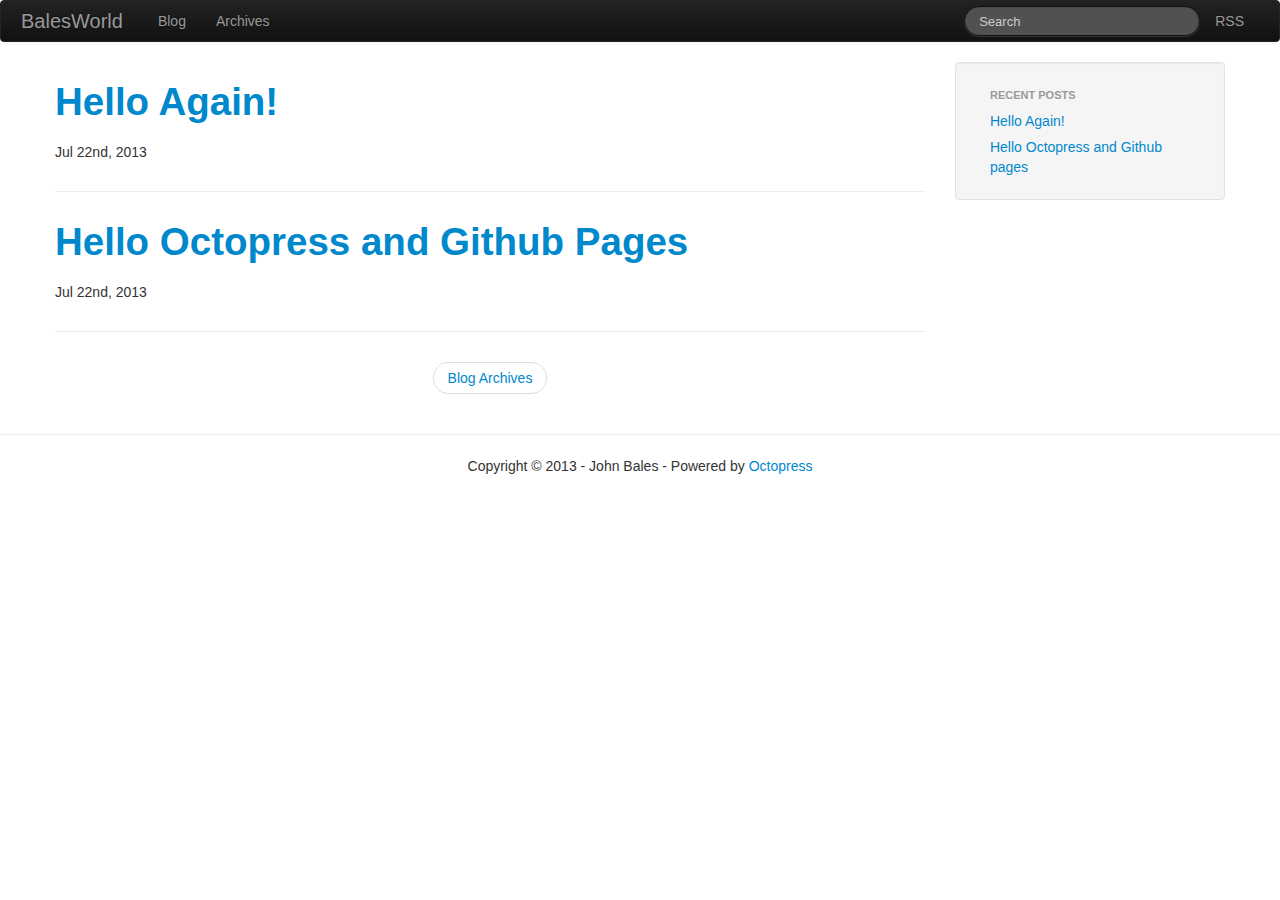
<file: index.html>
<!DOCTYPE html>
<!--[if IEMobile 7 ]><html class="no-js iem7"><![endif]-->
<!--[if lt IE 9]><html class="no-js lte-ie8"><![endif]-->
<!--[if (gt IE 8)|(gt IEMobile 7)|!(IEMobile)|!(IE)]><!--><html class="no-js" lang="en"><!--<![endif]-->
<head>
  <meta charset="utf-8">
  <title>BalesWorld</title>
  <meta name="author" content="John Bales">

  
  <meta name="description" content="a blog for Bales!">
  

  <!-- http://t.co/dKP3o1e -->
  <meta name="HandheldFriendly" content="True">
  <meta name="MobileOptimized" content="320">
  <meta name="viewport" content="width=device-width, initial-scale=1">

  
  <link rel="canonical" href="http://jbales.github.io">
  <link href="/favicon.png" rel="icon">
  <link href="/stylesheets/bootstrap/bootstrap.css" media="screen, projection" rel="stylesheet" type="text/css">
  <link href="/stylesheets/bootstrap/responsive.css" media="screen, projection" rel="stylesheet" type="text/css">
  <link href="/stylesheets/syntax/syntax.css" media="screen, projection" rel="stylesheet" type="text/css">
  <style type="text/css">
    body {
      padding-bottom: 40px;
    }
    h1 {
      margin-bottom: 15px;
    }
    img {
      max-width: 100%;
    }
    .sharing, .meta, .pager {
      margin: 20px 0px 20px 0px;
    }
    .page-footer p {
      text-align: center;
    }
  </style>
  <script src="/javascripts/libs/jquery.js"></script>
  <script src="/javascripts/libs/modernizr-2.0.js"></script>
  <script src="/javascripts/libs/bootstrap.js"></script>
  <script src="/javascripts/octopress.js" type="text/javascript"></script>
  <link href="/atom.xml" rel="alternate" title="BalesWorld" type="application/atom+xml">
  
  

</head>

<body   >
  <nav role="navigation"><div class="navbar navbar-inverse">
  <div class="navbar-inner">
    <div class="container">
      <a class="btn btn-navbar" data-toggle="collapse" data-target=".nav-collapse">
        <span class="icon-bar"></span>
        <span class="icon-bar"></span>
        <span class="icon-bar"></span>
      </a>

      <a class="brand" href="/">BalesWorld</a>

      <div class="nav-collapse">
        <ul class="nav">
  <li><a href="/">Blog</a></li>
  <li><a href="/blog/archives">Archives</a></li>
</ul>


        <ul class="nav pull-right" data-subscription="rss">
          <li><a href="/atom.xml" rel="subscribe-rss" title="subscribe via RSS">RSS</a></li>
          
        </ul>

        
          <form class="pull-right navbar-search" action="http://google.com/search" method="get">
            <fieldset role="search">
              <input type="hidden" name="q" value="site:jbales.github.io" />
              <input class="search-query" type="text" name="q" results="0" placeholder="Search"/>
            </fieldset>
          </form>
        
      </div>
    </div>
  </div>
</div>
</nav>
  <div class="container">
    <div class="row-fluid">
      <div class="span9">
  
  
  
    <article>
      
  <header class="page-header">
    
      <h1 class="entry-title"><a href="/blog/2013/07/22/hello-again/">Hello Again!</a></h1>
    
    
      <p class="meta">
        








  


<time datetime="2013-07-22T14:15:00-04:00" pubdate data-updated="true">Jul 22<span>nd</span>, 2013</time>
        
      </p>
    
  </header>


  <div class="entry-content">
</div>
  
  


    </article>
  
  
    <article>
      
  <header class="page-header">
    
      <h1 class="entry-title"><a href="/blog/2013/07/22/hello-octopress-and-github-pages/">Hello Octopress and Github Pages</a></h1>
    
    
      <p class="meta">
        








  


<time datetime="2013-07-22T12:36:00-04:00" pubdate data-updated="true">Jul 22<span>nd</span>, 2013</time>
        
      </p>
    
  </header>


  <div class="entry-content">
</div>
  
  


    </article>
  
  <ul class="pager">
    
    <li><a href="/blog/archives">Blog Archives</a></li>
    
  </ul>
</div>
<aside class="sidebar-nav span3">
  
    <section class="well">
  <ul id="recent_posts" class="nav nav-list">
    <li class="nav-header">Recent Posts</li>
    
      <li class="post">
        <a href="/blog/2013/07/22/hello-again/">Hello Again!</a>
      </li>
    
      <li class="post">
        <a href="/blog/2013/07/22/hello-octopress-and-github-pages/">Hello Octopress and Github pages</a>
      </li>
    
  </ul>
</section>





  
</aside>

    </div>
  </div>
  <footer role="contentinfo" class="page-footer"><hr>
<p>
  Copyright &copy; 2013 - John Bales -
  <span class="credit">Powered by <a href="http://octopress.org">Octopress</a></span>
</p>

</footer>
  







  <script type="text/javascript">
    (function(){
      var twitterWidgets = document.createElement('script');
      twitterWidgets.type = 'text/javascript';
      twitterWidgets.async = true;
      twitterWidgets.src = 'http://platform.twitter.com/widgets.js';
      document.getElementsByTagName('head')[0].appendChild(twitterWidgets);
    })();
  </script>





</body>
</html>
</file>
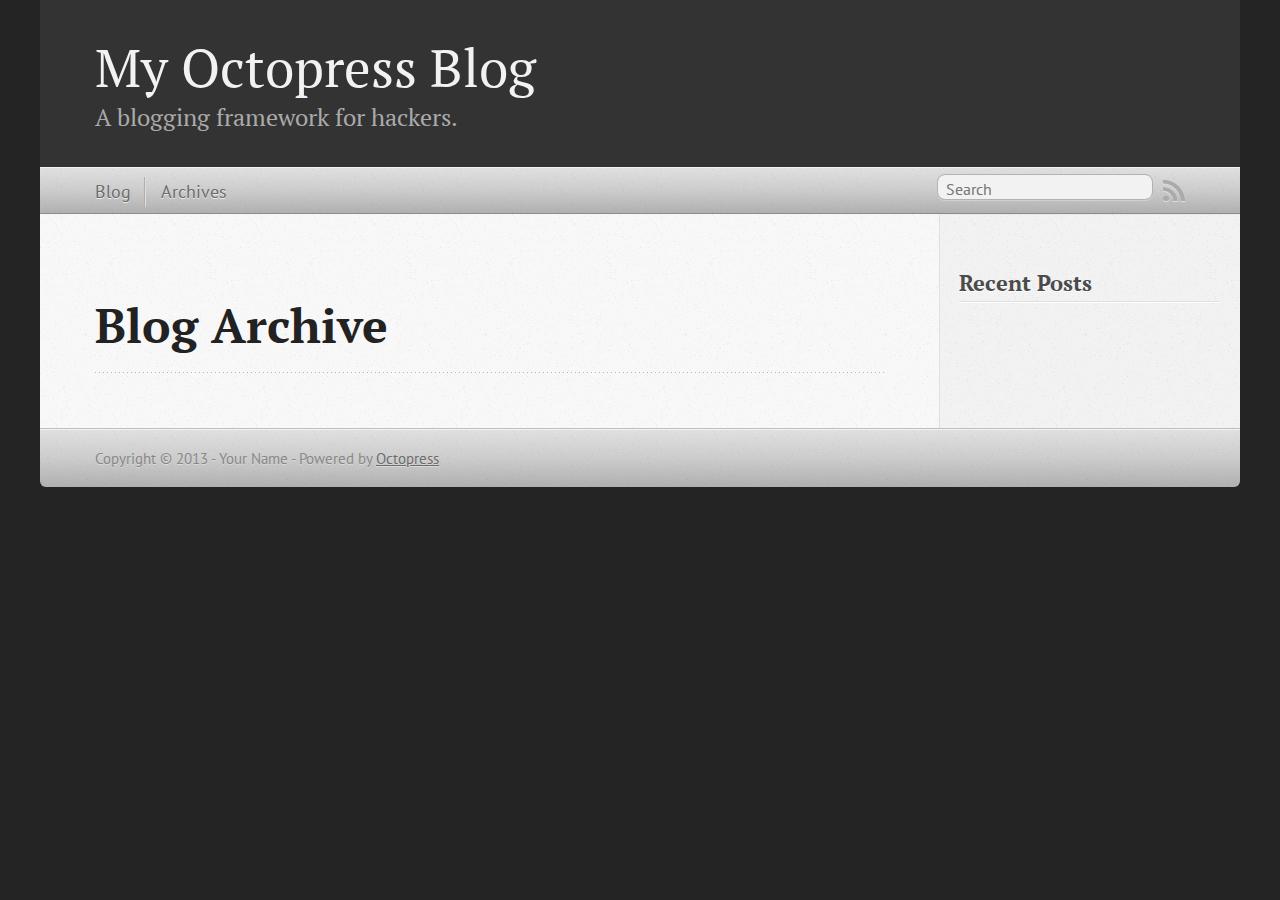
<file: blog/archives/index.html>
<!DOCTYPE html>
<!--[if IEMobile 7 ]><html class="no-js iem7"><![endif]-->
<!--[if lt IE 9]><html class="no-js lte-ie8"><![endif]-->
<!--[if (gt IE 8)|(gt IEMobile 7)|!(IEMobile)|!(IE)]><!--><html class="no-js" lang="en"><!--<![endif]-->
<head>
  <meta charset="utf-8">
  <title>Blog Archive - My Octopress Blog</title>
  <meta name="author" content="Your Name">

  
  <meta name="description" content=" Blog Archive Recent Posts ">
  

  <!-- http://t.co/dKP3o1e -->
  <meta name="HandheldFriendly" content="True">
  <meta name="MobileOptimized" content="320">
  <meta name="viewport" content="width=device-width, initial-scale=1">

  
  <link rel="canonical" href="http://jbales.github.io/blog/archives">
  <link href="/favicon.png" rel="icon">
  <link href="/stylesheets/screen.css" media="screen, projection" rel="stylesheet" type="text/css">
  <link href="/atom.xml" rel="alternate" title="My Octopress Blog" type="application/atom+xml">
  <script src="/javascripts/modernizr-2.0.js"></script>
  <script src="//ajax.googleapis.com/ajax/libs/jquery/1.9.1/jquery.min.js"></script>
  <script>!window.jQuery && document.write(unescape('%3Cscript src="./javascripts/lib/jquery.min.js"%3E%3C/script%3E'))</script>
  <script src="/javascripts/octopress.js" type="text/javascript"></script>
  <!--Fonts from Google"s Web font directory at http://google.com/webfonts -->
<link href="http://fonts.googleapis.com/css?family=PT+Serif:regular,italic,bold,bolditalic" rel="stylesheet" type="text/css">
<link href="http://fonts.googleapis.com/css?family=PT+Sans:regular,italic,bold,bolditalic" rel="stylesheet" type="text/css">

  

</head>

<body   >
  <header role="banner"><hgroup>
  <h1><a href="/">My Octopress Blog</a></h1>
  
    <h2>A blogging framework for hackers.</h2>
  
</hgroup>

</header>
  <nav role="navigation"><ul class="subscription" data-subscription="rss">
  <li><a href="/atom.xml" rel="subscribe-rss" title="subscribe via RSS">RSS</a></li>
  
</ul>
  
<form action="http://google.com/search" method="get">
  <fieldset role="search">
    <input type="hidden" name="q" value="site:jbales.github.io" />
    <input class="search" type="text" name="q" results="0" placeholder="Search"/>
  </fieldset>
</form>
  
<ul class="main-navigation">
  <li><a href="/">Blog</a></li>
  <li><a href="/blog/archives">Archives</a></li>
</ul>

</nav>
  <div id="main">
    <div id="content">
      <div>
<article role="article">
  
  <header>
    <h1 class="entry-title">Blog Archive</h1>
    
  </header>
  
  <div id="blog-archives">

</div>

  
</article>

</div>

<aside class="sidebar">
  
    <section>
  <h1>Recent Posts</h1>
  <ul id="recent_posts">
    
  </ul>
</section>





  
</aside>


    </div>
  </div>
  <footer role="contentinfo"><p>
  Copyright &copy; 2013 - Your Name -
  <span class="credit">Powered by <a href="http://octopress.org">Octopress</a></span>
</p>

</footer>
  







  <script type="text/javascript">
    (function(){
      var twitterWidgets = document.createElement('script');
      twitterWidgets.type = 'text/javascript';
      twitterWidgets.async = true;
      twitterWidgets.src = '//platform.twitter.com/widgets.js';
      document.getElementsByTagName('head')[0].appendChild(twitterWidgets);
    })();
  </script>





</body>
</html>
</file>
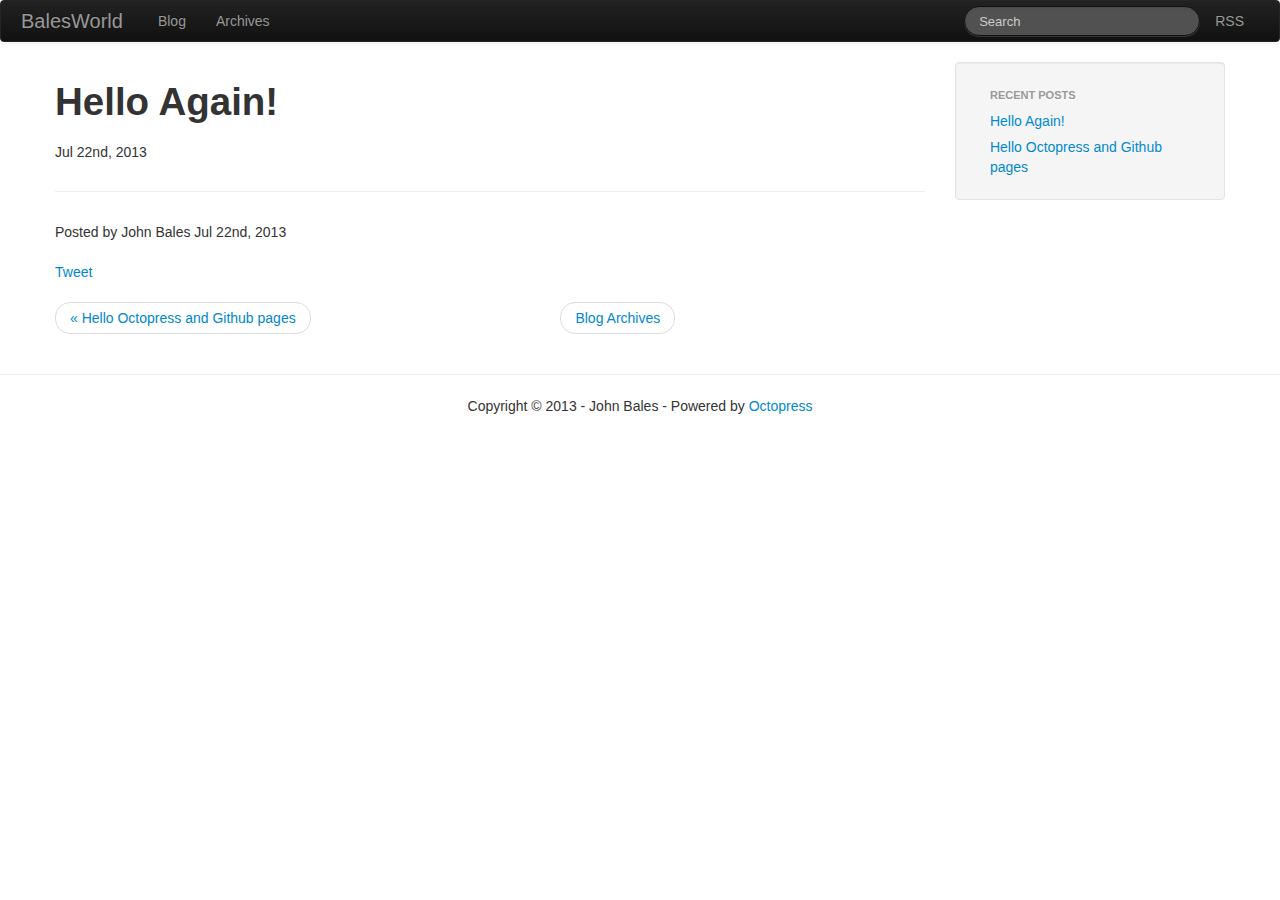
<file: blog/2013/07/22/hello-again/index.html>
<!DOCTYPE html>
<!--[if IEMobile 7 ]><html class="no-js iem7"><![endif]-->
<!--[if lt IE 9]><html class="no-js lte-ie8"><![endif]-->
<!--[if (gt IE 8)|(gt IEMobile 7)|!(IEMobile)|!(IE)]><!--><html class="no-js" lang="en"><!--<![endif]-->
<head>
  <meta charset="utf-8">
  <title>Hello Again! - BalesWorld</title>
  <meta name="author" content="John Bales">

  
  <meta name="description" content="a blog for Bales!">
  

  <!-- http://t.co/dKP3o1e -->
  <meta name="HandheldFriendly" content="True">
  <meta name="MobileOptimized" content="320">
  <meta name="viewport" content="width=device-width, initial-scale=1">

  
  <link rel="canonical" href="http://jbales.github.io/blog/2013/07/22/hello-again">
  <link href="/favicon.png" rel="icon">
  <link href="/stylesheets/bootstrap/bootstrap.css" media="screen, projection" rel="stylesheet" type="text/css">
  <link href="/stylesheets/bootstrap/responsive.css" media="screen, projection" rel="stylesheet" type="text/css">
  <link href="/stylesheets/syntax/syntax.css" media="screen, projection" rel="stylesheet" type="text/css">
  <style type="text/css">
    body {
      padding-bottom: 40px;
    }
    h1 {
      margin-bottom: 15px;
    }
    img {
      max-width: 100%;
    }
    .sharing, .meta, .pager {
      margin: 20px 0px 20px 0px;
    }
    .page-footer p {
      text-align: center;
    }
  </style>
  <script src="/javascripts/libs/jquery.js"></script>
  <script src="/javascripts/libs/modernizr-2.0.js"></script>
  <script src="/javascripts/libs/bootstrap.js"></script>
  <script src="/javascripts/octopress.js" type="text/javascript"></script>
  <link href="/atom.xml" rel="alternate" title="BalesWorld" type="application/atom+xml">
  
  

</head>

<body   >
  <nav role="navigation"><div class="navbar navbar-inverse">
  <div class="navbar-inner">
    <div class="container">
      <a class="btn btn-navbar" data-toggle="collapse" data-target=".nav-collapse">
        <span class="icon-bar"></span>
        <span class="icon-bar"></span>
        <span class="icon-bar"></span>
      </a>

      <a class="brand" href="/">BalesWorld</a>

      <div class="nav-collapse">
        <ul class="nav">
  <li><a href="/">Blog</a></li>
  <li><a href="/blog/archives">Archives</a></li>
</ul>


        <ul class="nav pull-right" data-subscription="rss">
          <li><a href="/atom.xml" rel="subscribe-rss" title="subscribe via RSS">RSS</a></li>
          
        </ul>

        
          <form class="pull-right navbar-search" action="http://google.com/search" method="get">
            <fieldset role="search">
              <input type="hidden" name="q" value="site:jbales.github.io" />
              <input class="search-query" type="text" name="q" results="0" placeholder="Search"/>
            </fieldset>
          </form>
        
      </div>
    </div>
  </div>
</div>
</nav>
  <div class="container">
    <div class="row-fluid">
      
<article class="hentry span9" role="article">

  
  <header class="page-header">
    
      <h1 class="entry-title">Hello Again!</h1>
    
    
      <p class="meta">
        








  


<time datetime="2013-07-22T14:15:00-04:00" pubdate data-updated="true">Jul 22<span>nd</span>, 2013</time>
        
      </p>
    
  </header>


<div class="entry-content">
</div>


  <footer>
    <p class="meta">
      
  

<span class="byline author vcard">Posted by <span class="fn">John Bales</span></span>

      








  


<time datetime="2013-07-22T14:15:00-04:00" pubdate data-updated="true">Jul 22<span>nd</span>, 2013</time>
      


    </p>
    
      <div class="sharing">
  
  <a href="http://twitter.com/share" class="twitter-share-button" data-url="http://jbales.github.io/blog/2013/07/22/hello-again/" data-via="" data-counturl="http://jbales.github.io/blog/2013/07/22/hello-again/" >Tweet</a>
  
  
  
</div>

    
    
    <ul class="pager">
      
      <li class="previous"><a class="basic-alignment left"
        href="/blog/2013/07/22/hello-octopress-and-github-pages/" title="Previous Post:
        Hello Octopress and Github pages">&laquo; Hello Octopress and Github pages</a></li>
      
      <li><a href="/blog/archives">Blog Archives</a></li>
      
    </ul>
  </footer>
</article>

<aside class="sidebar-nav span3">
  
    <section class="well">
  <ul id="recent_posts" class="nav nav-list">
    <li class="nav-header">Recent Posts</li>
    
      <li class="post">
        <a href="/blog/2013/07/22/hello-again/">Hello Again!</a>
      </li>
    
      <li class="post">
        <a href="/blog/2013/07/22/hello-octopress-and-github-pages/">Hello Octopress and Github pages</a>
      </li>
    
  </ul>
</section>





  
</aside>


    </div>
  </div>
  <footer role="contentinfo" class="page-footer"><hr>
<p>
  Copyright &copy; 2013 - John Bales -
  <span class="credit">Powered by <a href="http://octopress.org">Octopress</a></span>
</p>

</footer>
  







  <script type="text/javascript">
    (function(){
      var twitterWidgets = document.createElement('script');
      twitterWidgets.type = 'text/javascript';
      twitterWidgets.async = true;
      twitterWidgets.src = 'http://platform.twitter.com/widgets.js';
      document.getElementsByTagName('head')[0].appendChild(twitterWidgets);
    })();
  </script>





</body>
</html>
</file>
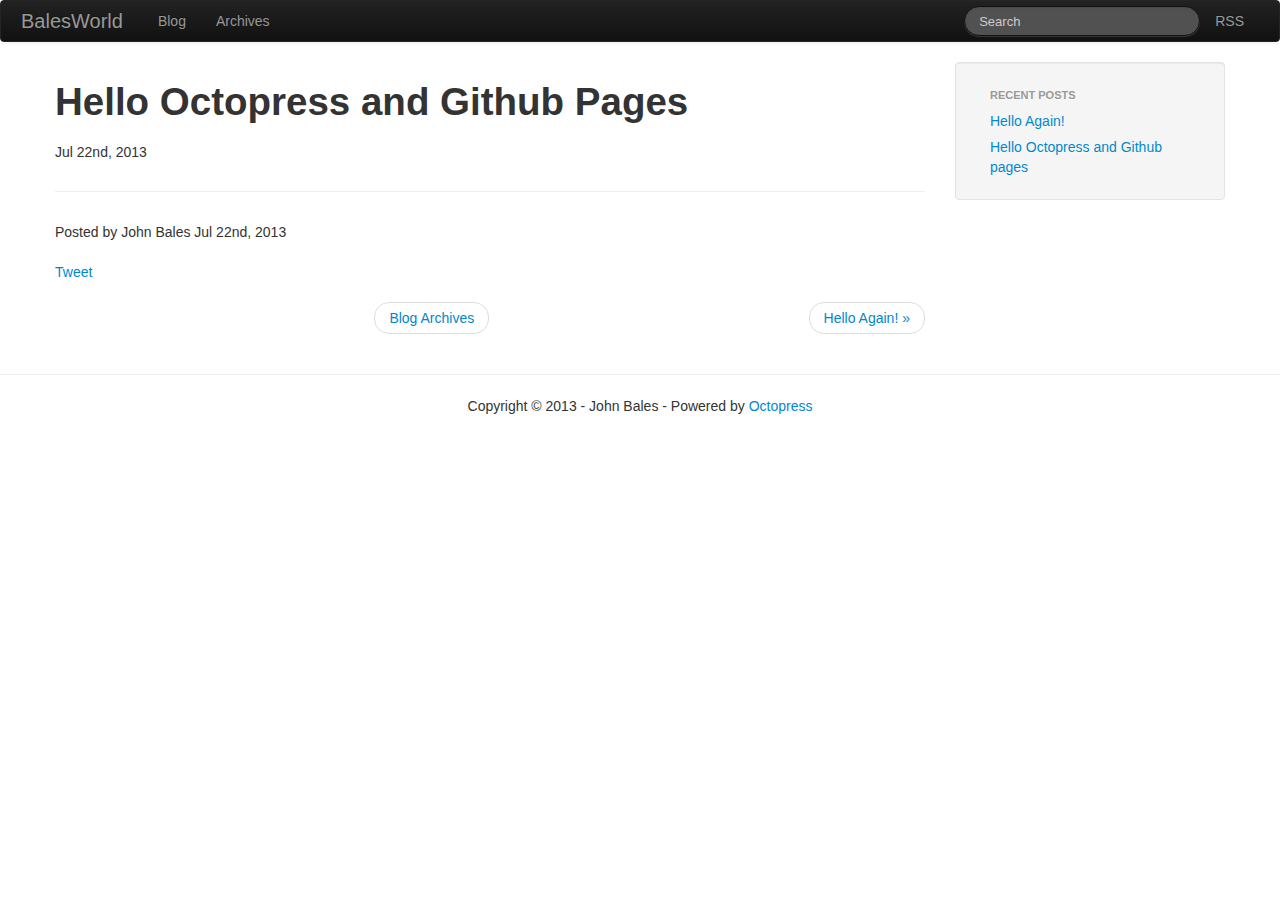
<file: blog/2013/07/22/hello-octopress-and-github-pages/index.html>
<!DOCTYPE html>
<!--[if IEMobile 7 ]><html class="no-js iem7"><![endif]-->
<!--[if lt IE 9]><html class="no-js lte-ie8"><![endif]-->
<!--[if (gt IE 8)|(gt IEMobile 7)|!(IEMobile)|!(IE)]><!--><html class="no-js" lang="en"><!--<![endif]-->
<head>
  <meta charset="utf-8">
  <title>Hello Octopress and Github pages - BalesWorld</title>
  <meta name="author" content="John Bales">

  
  <meta name="description" content="a blog for Bales!">
  

  <!-- http://t.co/dKP3o1e -->
  <meta name="HandheldFriendly" content="True">
  <meta name="MobileOptimized" content="320">
  <meta name="viewport" content="width=device-width, initial-scale=1">

  
  <link rel="canonical" href="http://jbales.github.io/blog/2013/07/22/hello-octopress-and-github-pages">
  <link href="/favicon.png" rel="icon">
  <link href="/stylesheets/bootstrap/bootstrap.css" media="screen, projection" rel="stylesheet" type="text/css">
  <link href="/stylesheets/bootstrap/responsive.css" media="screen, projection" rel="stylesheet" type="text/css">
  <link href="/stylesheets/syntax/syntax.css" media="screen, projection" rel="stylesheet" type="text/css">
  <style type="text/css">
    body {
      padding-bottom: 40px;
    }
    h1 {
      margin-bottom: 15px;
    }
    img {
      max-width: 100%;
    }
    .sharing, .meta, .pager {
      margin: 20px 0px 20px 0px;
    }
    .page-footer p {
      text-align: center;
    }
  </style>
  <script src="/javascripts/libs/jquery.js"></script>
  <script src="/javascripts/libs/modernizr-2.0.js"></script>
  <script src="/javascripts/libs/bootstrap.js"></script>
  <script src="/javascripts/octopress.js" type="text/javascript"></script>
  <link href="/atom.xml" rel="alternate" title="BalesWorld" type="application/atom+xml">
  
  

</head>

<body   >
  <nav role="navigation"><div class="navbar navbar-inverse">
  <div class="navbar-inner">
    <div class="container">
      <a class="btn btn-navbar" data-toggle="collapse" data-target=".nav-collapse">
        <span class="icon-bar"></span>
        <span class="icon-bar"></span>
        <span class="icon-bar"></span>
      </a>

      <a class="brand" href="/">BalesWorld</a>

      <div class="nav-collapse">
        <ul class="nav">
  <li><a href="/">Blog</a></li>
  <li><a href="/blog/archives">Archives</a></li>
</ul>


        <ul class="nav pull-right" data-subscription="rss">
          <li><a href="/atom.xml" rel="subscribe-rss" title="subscribe via RSS">RSS</a></li>
          
        </ul>

        
          <form class="pull-right navbar-search" action="http://google.com/search" method="get">
            <fieldset role="search">
              <input type="hidden" name="q" value="site:jbales.github.io" />
              <input class="search-query" type="text" name="q" results="0" placeholder="Search"/>
            </fieldset>
          </form>
        
      </div>
    </div>
  </div>
</div>
</nav>
  <div class="container">
    <div class="row-fluid">
      
<article class="hentry span9" role="article">

  
  <header class="page-header">
    
      <h1 class="entry-title">Hello Octopress and Github Pages</h1>
    
    
      <p class="meta">
        








  


<time datetime="2013-07-22T12:36:00-04:00" pubdate data-updated="true">Jul 22<span>nd</span>, 2013</time>
        
      </p>
    
  </header>


<div class="entry-content">
</div>


  <footer>
    <p class="meta">
      
  

<span class="byline author vcard">Posted by <span class="fn">John Bales</span></span>

      








  


<time datetime="2013-07-22T12:36:00-04:00" pubdate data-updated="true">Jul 22<span>nd</span>, 2013</time>
      


    </p>
    
      <div class="sharing">
  
  <a href="http://twitter.com/share" class="twitter-share-button" data-url="http://jbales.github.io/blog/2013/07/22/hello-octopress-and-github-pages/" data-via="" data-counturl="http://jbales.github.io/blog/2013/07/22/hello-octopress-and-github-pages/" >Tweet</a>
  
  
  
</div>

    
    
    <ul class="pager">
      
      <li><a href="/blog/archives">Blog Archives</a></li>
      
      <li class="next"><a class="basic-alignment right" href="/blog/2013/07/22/hello-again/"
        title="Next Post: Hello Again!">Hello Again!
        &raquo;</a></li>
      
    </ul>
  </footer>
</article>

<aside class="sidebar-nav span3">
  
    <section class="well">
  <ul id="recent_posts" class="nav nav-list">
    <li class="nav-header">Recent Posts</li>
    
      <li class="post">
        <a href="/blog/2013/07/22/hello-again/">Hello Again!</a>
      </li>
    
      <li class="post">
        <a href="/blog/2013/07/22/hello-octopress-and-github-pages/">Hello Octopress and Github pages</a>
      </li>
    
  </ul>
</section>





  
</aside>


    </div>
  </div>
  <footer role="contentinfo" class="page-footer"><hr>
<p>
  Copyright &copy; 2013 - John Bales -
  <span class="credit">Powered by <a href="http://octopress.org">Octopress</a></span>
</p>

</footer>
  







  <script type="text/javascript">
    (function(){
      var twitterWidgets = document.createElement('script');
      twitterWidgets.type = 'text/javascript';
      twitterWidgets.async = true;
      twitterWidgets.src = 'http://platform.twitter.com/widgets.js';
      document.getElementsByTagName('head')[0].appendChild(twitterWidgets);
    })();
  </script>





</body>
</html>
</file>
<file: stylesheets/syntax/syntax.css>
.mono,pre,p code,li code{font-size:13px;font-family:Monaco,Menlo,Consolas,"Courier New",monospace}.sans,html .gist .gist-file .gist-meta{font-size:13px;font-family:"Helvetica Neue",Helvetica,Arial,sans-serif}.serif{font-size:13px;font-family:Georgia,"Times New Roman",Times,serif}.highlight,html .gist .gist-file .gist-syntax .gist-highlight{border:1px solid #e1e1e1 !important}.highlight table td.code,html .gist .gist-file .gist-syntax .gist-highlight table td.code{width:100%}.highlight .line-numbers,html .gist .gist-file .gist-syntax .highlight .line_numbers{text-align:right;font-size:13px;line-height:1.45em;background:#eee url('/images/noise.png?1374510688') top left !important;border-right:1px solid #fafafa !important;-webkit-box-shadow:#f3f3f3 -1px 0 inset;-moz-box-shadow:#f3f3f3 -1px 0 inset;box-shadow:#f3f3f3 -1px 0 inset;text-shadow:#d4d4d4 0 -1px;padding:.8em !important;-webkit-border-radius:0;-moz-border-radius:0;-ms-border-radius:0;-o-border-radius:0;border-radius:0}.highlight .line-numbers span,html .gist .gist-file .gist-syntax .highlight .line_numbers span{color:#999 !important}figure.code,.gist-file,pre{-webkit-box-shadow:rgba(0,0,0,0.06) 0 0 10px;-moz-box-shadow:rgba(0,0,0,0.06) 0 0 10px;box-shadow:rgba(0,0,0,0.06) 0 0 10px}figure.code .highlight pre,.gist-file .highlight pre,pre .highlight pre{-webkit-box-shadow:none;-moz-box-shadow:none;box-shadow:none}.gist .highlight *::-moz-selection,figure.code .highlight *::-moz-selection{background:#fff;color:inherit;text-shadow:#fff 0 1px}.gist .highlight *::-webkit-selection,figure.code .highlight *::-webkit-selection{background:#fff;color:inherit;text-shadow:#fff 0 1px}.gist .highlight *::selection,figure.code .highlight *::selection{background:#fff;color:inherit;text-shadow:#fff 0 1px}html .gist .gist-file{margin-bottom:1.8em;position:relative;border:none;padding-top:26px !important}html .gist .gist-file .highlight{margin-bottom:0}html .gist .gist-file .gist-syntax{border-bottom:0 !important;background:none !important}html .gist .gist-file .gist-syntax .gist-highlight{background:#fff !important}html .gist .gist-file .gist-syntax .highlight pre{padding:0}html .gist .gist-file .gist-meta{padding:.6em 0.8em;border:1px solid #f3f3f3 !important;color:#999;font-size:.7em !important;background:#eee url('/images/noise.png?1374510688') top left;border:1px solid #e1e1e1 !important;border-top:1px solid #fff !important;line-height:1.5em}html .gist .gist-file .gist-meta a{color:#1863a1 !important;text-decoration:none}html .gist .gist-file .gist-meta a:hover{text-decoration:underline}html .gist .gist-file .gist-meta a:hover{color:#1863a1 !important;text-decoration:none}html .gist .gist-file .gist-meta a[href*='#file']{position:absolute;top:0;left:0;right:-10px;color:#999 !important}html .gist .gist-file .gist-meta a[href*='#file']:hover{color:#fff !important;text-decoration:none}html .gist .gist-file .gist-meta a[href*=raw]{top:7px}pre{background:#fff url('/images/noise.png?1374510688') top left;-webkit-border-radius:0.4em;-moz-border-radius:0.4em;-ms-border-radius:0.4em;-o-border-radius:0.4em;border-radius:0.4em;border:1px solid #e1e1e1;line-height:1.45em;font-size:13px;margin-bottom:2.1em;padding:.8em 1em;color:#222;overflow:auto;white-space:pre;word-wrap:normal}pre code{white-space:pre;word-wrap:normal}h3.filename+pre{-moz-border-radius-topleft:0px;-webkit-border-top-left-radius:0px;border-top-left-radius:0px;-moz-border-radius-topright:0px;-webkit-border-top-right-radius:0px;border-top-right-radius:0px}p code,li code{display:inline-block;white-space:no-wrap;background:#fff;font-size:.8em;line-height:1.5em;color:#555;border:1px solid #ddd;-webkit-border-radius:0.4em;-moz-border-radius:0.4em;-ms-border-radius:0.4em;-o-border-radius:0.4em;border-radius:0.4em;padding:0 .3em;margin:-1px 0}p pre code,li pre code{font-size:1em !important;background:none;border:none}.pre-code,html .gist .gist-file .gist-syntax .highlight pre,.highlight code{font-family:Monaco,Menlo,Consolas,"Courier New",monospace !important;overflow:scroll;overflow-y:hidden;display:block;padding:.8em;overflow-x:auto;line-height:1.45em;background:#fff url('/images/noise.png?1374510688') top left !important;color:#222 !important}.pre-code span,html .gist .gist-file .gist-syntax .highlight pre span,.highlight code span{color:#222 !important}.pre-code span,html .gist .gist-file .gist-syntax .highlight pre span,.highlight code span{font-style:normal !important;font-weight:normal !important}.pre-code .c,html .gist .gist-file .gist-syntax .highlight pre .c,.highlight code .c{color:#999 !important;font-style:italic !important}.pre-code .cm,html .gist .gist-file .gist-syntax .highlight pre .cm,.highlight code .cm{color:#999 !important;font-style:italic !important}.pre-code .cp,html .gist .gist-file .gist-syntax .highlight pre .cp,.highlight code .cp{color:#999 !important;font-style:italic !important}.pre-code .c1,html .gist .gist-file .gist-syntax .highlight pre .c1,.highlight code .c1{color:#999 !important;font-style:italic !important}.pre-code .cs,html .gist .gist-file .gist-syntax .highlight pre .cs,.highlight code .cs{color:#999 !important;font-weight:bold !important;font-style:italic !important}.pre-code .err,html .gist .gist-file .gist-syntax .highlight pre .err,.highlight code .err{color:#dc322f !important;background:none !important}.pre-code .k,html .gist .gist-file .gist-syntax .highlight pre .k,.highlight code .k{color:#cb4b16 !important}.pre-code .o,html .gist .gist-file .gist-syntax .highlight pre .o,.highlight code .o{color:#222 !important;font-weight:bold !important}.pre-code .p,html .gist .gist-file .gist-syntax .highlight pre .p,.highlight code .p{color:#222 !important}.pre-code .ow,html .gist .gist-file .gist-syntax .highlight pre .ow,.highlight code .ow{color:#2aa198 !important;font-weight:bold !important}.pre-code .gd,html .gist .gist-file .gist-syntax .highlight pre .gd,.highlight code .gd{color:#222 !important;background-color:#f6cbcb !important;display:inline-block}.pre-code .gd .x,html .gist .gist-file .gist-syntax .highlight pre .gd .x,.highlight code .gd .x{color:#222 !important;background-color:#f2b7b6 !important;display:inline-block}.pre-code .ge,html .gist .gist-file .gist-syntax .highlight pre .ge,.highlight code .ge{color:#222 !important;font-style:italic !important}.pre-code .gh,html .gist .gist-file .gist-syntax .highlight pre .gh,.highlight code .gh{color:#999 !important}.pre-code .gi,html .gist .gist-file .gist-syntax .highlight pre .gi,.highlight code .gi{color:#222 !important;background-color:#e6eacc !important;display:inline-block}.pre-code .gi .x,html .gist .gist-file .gist-syntax .highlight pre .gi .x,.highlight code .gi .x{color:#222 !important;background-color:#ced699 !important;display:inline-block}.pre-code .gs,html .gist .gist-file .gist-syntax .highlight pre .gs,.highlight code .gs{color:#222 !important;font-weight:bold !important}.pre-code .gu,html .gist .gist-file .gist-syntax .highlight pre .gu,.highlight code .gu{color:#6c71c4 !important}.pre-code .kc,html .gist .gist-file .gist-syntax .highlight pre .kc,.highlight code .kc{color:#859900 !important;font-weight:bold !important}.pre-code .kd,html .gist .gist-file .gist-syntax .highlight pre .kd,.highlight code .kd{color:#268bd2 !important}.pre-code .kp,html .gist .gist-file .gist-syntax .highlight pre .kp,.highlight code .kp{color:#cb4b16 !important;font-weight:bold !important}.pre-code .kr,html .gist .gist-file .gist-syntax .highlight pre .kr,.highlight code .kr{color:#d33682 !important;font-weight:bold !important}.pre-code .kt,html .gist .gist-file .gist-syntax .highlight pre .kt,.highlight code .kt{color:#2aa198 !important}.pre-code .n,html .gist .gist-file .gist-syntax .highlight pre .n,.highlight code .n{color:#268bd2 !important}.pre-code .na,html .gist .gist-file .gist-syntax .highlight pre .na,.highlight code .na{color:#268bd2 !important}.pre-code .nb,html .gist .gist-file .gist-syntax .highlight pre .nb,.highlight code .nb{color:#859900 !important}.pre-code .nc,html .gist .gist-file .gist-syntax .highlight pre .nc,.highlight code .nc{color:#d33682 !important}.pre-code .no,html .gist .gist-file .gist-syntax .highlight pre .no,.highlight code .no{color:#b58900 !important}.pre-code .nl,html .gist .gist-file .gist-syntax .highlight pre .nl,.highlight code .nl{color:#859900 !important}.pre-code .ne,html .gist .gist-file .gist-syntax .highlight pre .ne,.highlight code .ne{color:#268bd2 !important;font-weight:bold !important}.pre-code .nf,html .gist .gist-file .gist-syntax .highlight pre .nf,.highlight code .nf{color:#268bd2 !important;font-weight:bold !important}.pre-code .nn,html .gist .gist-file .gist-syntax .highlight pre .nn,.highlight code .nn{color:#b58900 !important}.pre-code .nt,html .gist .gist-file .gist-syntax .highlight pre .nt,.highlight code .nt{color:#268bd2 !important;font-weight:bold !important}.pre-code .nx,html .gist .gist-file .gist-syntax .highlight pre .nx,.highlight code .nx{color:#b58900 !important}.pre-code .vg,html .gist .gist-file .gist-syntax .highlight pre .vg,.highlight code .vg{color:#268bd2 !important}.pre-code .vi,html .gist .gist-file .gist-syntax .highlight pre .vi,.highlight code .vi{color:#268bd2 !important}.pre-code .nv,html .gist .gist-file .gist-syntax .highlight pre .nv,.highlight code .nv{color:#268bd2 !important}.pre-code .mf,html .gist .gist-file .gist-syntax .highlight pre .mf,.highlight code .mf{color:#2aa198 !important}.pre-code .m,html .gist .gist-file .gist-syntax .highlight pre .m,.highlight code .m{color:#2aa198 !important}.pre-code .mh,html .gist .gist-file .gist-syntax .highlight pre .mh,.highlight code .mh{color:#2aa198 !important}.pre-code .mi,html .gist .gist-file .gist-syntax .highlight pre .mi,.highlight code .mi{color:#2aa198 !important}.pre-code .s,html .gist .gist-file .gist-syntax .highlight pre .s,.highlight code .s{color:#2aa198 !important}.pre-code .sd,html .gist .gist-file .gist-syntax .highlight pre .sd,.highlight code .sd{color:#2aa198 !important}.pre-code .s2,html .gist .gist-file .gist-syntax .highlight pre .s2,.highlight code .s2{color:#2aa198 !important}.pre-code .se,html .gist .gist-file .gist-syntax .highlight pre .se,.highlight code .se{color:#dc322f !important}.pre-code .si,html .gist .gist-file .gist-syntax .highlight pre .si,.highlight code .si{color:#268bd2 !important}.pre-code .sr,html .gist .gist-file .gist-syntax .highlight pre .sr,.highlight code .sr{color:#2aa198 !important}.pre-code .s1,html .gist .gist-file .gist-syntax .highlight pre .s1,.highlight code .s1{color:#2aa198 !important}.pre-code div .gd,html .gist .gist-file .gist-syntax .highlight pre div .gd,.highlight code div .gd,.pre-code div .gd .x,html .gist .gist-file .gist-syntax .highlight pre div .gd .x,.highlight code div .gd .x,.pre-code div .gi,html .gist .gist-file .gist-syntax .highlight pre div .gi,.highlight code div .gi,.pre-code div .gi .x,html .gist .gist-file .gist-syntax .highlight pre div .gi .x,.highlight code div .gi .x{display:inline-block;width:100%}.highlight,.gist-highlight{margin-bottom:1.8em;background:#fff;overflow-y:hidden;overflow-x:auto}.highlight pre,.gist-highlight pre{background:none;-webkit-border-radius:0px;-moz-border-radius:0px;-ms-border-radius:0px;-o-border-radius:0px;border-radius:0px;border:none;padding:0;margin-bottom:0}pre::-webkit-scrollbar,.highlight::-webkit-scrollbar,.gist-highlight::-webkit-scrollbar{height:.5em;background:rgba(0,0,0,0.15)}pre::-webkit-scrollbar-thumb:horizontal,.highlight::-webkit-scrollbar-thumb:horizontal,.gist-highlight::-webkit-scrollbar-thumb:horizontal{background:rgba(0,0,0,0.15);-webkit-border-radius:4px;border-radius:4px}.highlight code{background:#000}figure.code{background:none;padding:0;border:0;margin-bottom:1.5em}figure.code pre{margin-bottom:0}figure.code figcaption{position:relative}figure.code .highlight{margin-bottom:0}.code-title,html .gist .gist-file .gist-meta a[href*='#file'],h3.filename,figure.code figcaption{text-align:center;font-size:13px;line-height:2em;font-weight:normal;margin-bottom:0;-moz-border-radius-topleft:5px;-webkit-border-top-left-radius:5px;border-top-left-radius:5px;-moz-border-radius-topright:5px;-webkit-border-top-right-radius:5px;border-top-right-radius:5px;font-family:"Helvetica Neue", Arial, "Lucida Grande", "Lucida Sans Unicode", Lucida, sans-serif;border:1px solid #565656;border-top-color:#cbcbcb;border-left-color:#a5a5a5;border-right-color:#a5a5a5;border-bottom:0;text-shadow:none;color:#999999;background:#000000}.download-source,html .gist .gist-file .gist-meta a[href*=raw],figure.code figcaption a{position:absolute;right:.8em;text-decoration:none;z-index:1;font-size:13px;padding-left:3em;color:#777 !important;text-shadow:none}.download-source:hover,html .gist .gist-file .gist-meta a[href*=raw]:hover,figure.code figcaption a:hover{text-decoration:underline}.download-source:hover,html .gist .gist-file .gist-meta a[href*=raw]:hover,figure.code figcaption a:hover{color:#fff !important;text-decoration:none}
</file>
<file: stylesheets/screen.css>
html,body,div,span,applet,object,iframe,h1,h2,h3,h4,h5,h6,p,blockquote,pre,a,abbr,acronym,address,big,cite,code,del,dfn,em,img,ins,kbd,q,s,samp,small,strike,strong,sub,sup,tt,var,b,u,i,center,dl,dt,dd,ol,ul,li,fieldset,form,label,legend,table,caption,tbody,tfoot,thead,tr,th,td,article,aside,canvas,details,embed,figure,figcaption,footer,header,hgroup,menu,nav,output,ruby,section,summary,time,mark,audio,video{margin:0;padding:0;border:0;font:inherit;font-size:100%;vertical-align:baseline}html{line-height:1}ol,ul{list-style:none}table{border-collapse:collapse;border-spacing:0}caption,th,td{text-align:left;font-weight:normal;vertical-align:middle}q,blockquote{quotes:none}q:before,q:after,blockquote:before,blockquote:after{content:"";content:none}a img{border:none}article,aside,details,figcaption,figure,footer,header,hgroup,menu,nav,section,summary{display:block}a{color:#1863a1}a:visited{color:#751590}a:focus{color:#0181eb}a:hover{color:#0181eb}a:active{color:#01579f}aside.sidebar a{color:#1863a1}aside.sidebar a:focus{color:#0181eb}aside.sidebar a:hover{color:#0181eb}aside.sidebar a:active{color:#01579f}a{-webkit-transition:color 0.3s;-moz-transition:color 0.3s;-o-transition:color 0.3s;transition:color 0.3s}html{background:#252525 url('/images/line-tile.png?1374507758') top left}body>div{background:#f2f2f2 url('/images/noise.png?1374510688') top left;border-bottom:1px solid #bfbfbf}body>div>div{background:#f8f8f8 url('/images/noise.png?1374510688') top left;border-right:1px solid #e0e0e0}.heading,body>header h1,h1,h2,h3,h4,h5,h6{font-family:"PT Serif","Georgia","Helvetica Neue",Arial,sans-serif}.sans,body>header h2,article header p.meta,article>footer,#content .blog-index footer,html .gist .gist-file .gist-meta,#blog-archives a.category,#blog-archives time,aside.sidebar section,body>footer{font-family:"PT Sans","Helvetica Neue",Arial,sans-serif}.serif,body,#content .blog-index a[rel=full-article]{font-family:"PT Serif",Georgia,Times,"Times New Roman",serif}.mono,pre,code,tt,p code,li code{font-family:Menlo,Monaco,"Andale Mono","lucida console","Courier New",monospace}body>header h1{font-size:2.2em;font-family:"PT Serif","Georgia","Helvetica Neue",Arial,sans-serif;font-weight:normal;line-height:1.2em;margin-bottom:0.6667em}body>header h2{font-family:"PT Serif","Georgia","Helvetica Neue",Arial,sans-serif}body{line-height:1.5em;color:#222}h1{font-size:2.2em;line-height:1.2em}@media only screen and (min-width: 992px){body{font-size:1.15em}h1{font-size:2.6em;line-height:1.2em}}h1,h2,h3,h4,h5,h6{text-rendering:optimizelegibility;margin-bottom:1em;font-weight:bold}h2,section h1{font-size:1.5em}h3,section h2,section section h1{font-size:1.3em}h4,section h3,section section h2,section section section h1{font-size:1em}h5,section h4,section section h3{font-size:.9em}h6,section h5,section section h4,section section section h3{font-size:.8em}p,article blockquote,ul,ol{margin-bottom:1.5em}ul{list-style-type:disc}ul ul{list-style-type:circle;margin-bottom:0px}ul ul ul{list-style-type:square;margin-bottom:0px}ol{list-style-type:decimal}ol ol{list-style-type:lower-alpha;margin-bottom:0px}ol ol ol{list-style-type:lower-roman;margin-bottom:0px}ul,ul ul,ul ol,ol,ol ul,ol ol{margin-left:1.3em}ul ul,ul ol,ol ul,ol ol{margin-bottom:0em}strong{font-weight:bold}em{font-style:italic}sup,sub{font-size:0.75em;position:relative;display:inline-block;padding:0 .2em;line-height:.8em}sup{top:-.5em}sub{bottom:-.5em}a[rev='footnote']{font-size:.75em;padding:0 .3em;line-height:1}q{font-style:italic}q:before{content:"\201C"}q:after{content:"\201D"}em,dfn{font-style:italic}strong,dfn{font-weight:bold}del,s{text-decoration:line-through}abbr,acronym{border-bottom:1px dotted;cursor:help}hr{margin-bottom:0.2em}small{font-size:.8em}big{font-size:1.2em}article blockquote{font-style:italic;position:relative;font-size:1.2em;line-height:1.5em;padding-left:1em;border-left:4px solid rgba(170,170,170,0.5)}article blockquote cite{font-style:italic}article blockquote cite a{color:#aaa !important;word-wrap:break-word}article blockquote cite:before{content:'\2014';padding-right:.3em;padding-left:.3em;color:#aaa}@media only screen and (min-width: 992px){article blockquote{padding-left:1.5em;border-left-width:4px}}.pullquote-right:before,.pullquote-left:before{padding:0;border:none;content:attr(data-pullquote);float:right;width:45%;margin:.5em 0 1em 1.5em;position:relative;top:7px;font-size:1.4em;line-height:1.45em}.pullquote-left:before{float:left;margin:.5em 1.5em 1em 0}.force-wrap,article a,aside.sidebar a{white-space:-moz-pre-wrap;white-space:-pre-wrap;white-space:-o-pre-wrap;white-space:pre-wrap;word-wrap:break-word}.group,body>header,body>nav,body>footer,body #content>article,body #content>div>article,body #content>div>section,body div.pagination,aside.sidebar,#main,#content,.sidebar{*zoom:1}.group:after,body>header:after,body>nav:after,body>footer:after,body #content>article:after,body #content>div>section:after,body div.pagination:after,#main:after,#content:after,.sidebar:after{content:"";display:table;clear:both}body{-webkit-text-size-adjust:none;max-width:1200px;position:relative;margin:0 auto}body>header,body>nav,body>footer,body #content>article,body #content>div>article,body #content>div>section{padding-left:18px;padding-right:18px}@media only screen and (min-width: 480px){body>header,body>nav,body>footer,body #content>article,body #content>div>article,body #content>div>section{padding-left:25px;padding-right:25px}}@media only screen and (min-width: 768px){body>header,body>nav,body>footer,body #content>article,body #content>div>article,body #content>div>section{padding-left:35px;padding-right:35px}}@media only screen and (min-width: 992px){body>header,body>nav,body>footer,body #content>article,body #content>div>article,body #content>div>section{padding-left:55px;padding-right:55px}}body div.pagination{margin-left:18px;margin-right:18px}@media only screen and (min-width: 480px){body div.pagination{margin-left:25px;margin-right:25px}}@media only screen and (min-width: 768px){body div.pagination{margin-left:35px;margin-right:35px}}@media only screen and (min-width: 992px){body div.pagination{margin-left:55px;margin-right:55px}}body>header{font-size:1em;padding-top:1.5em;padding-bottom:1.5em}#content{overflow:hidden}#content>div,#content>article{width:100%}aside.sidebar{float:none;padding:0 18px 1px;background-color:#f7f7f7;border-top:1px solid #e0e0e0}.flex-content,article img,article video,article .flash-video,aside.sidebar img{max-width:100%;height:auto}.basic-alignment.left,article img.left,article video.left,article .left.flash-video,aside.sidebar img.left{float:left;margin-right:1.5em}.basic-alignment.right,article img.right,article video.right,article .right.flash-video,aside.sidebar img.right{float:right;margin-left:1.5em}.basic-alignment.center,article img.center,article video.center,article .center.flash-video,aside.sidebar img.center{display:block;margin:0 auto 1.5em}.basic-alignment.left,article img.left,article video.left,article .left.flash-video,aside.sidebar img.left,.basic-alignment.right,article img.right,article video.right,article .right.flash-video,aside.sidebar img.right{margin-bottom:.8em}.toggle-sidebar,.no-sidebar .toggle-sidebar{display:none}@media only screen and (min-width: 750px){body.sidebar-footer aside.sidebar{float:none;width:auto;clear:left;margin:0;padding:0 35px 1px;background-color:#f7f7f7;border-top:1px solid #eaeaea}body.sidebar-footer aside.sidebar section.odd,body.sidebar-footer aside.sidebar section.even{float:left;width:48%}body.sidebar-footer aside.sidebar section.odd{margin-left:0}body.sidebar-footer aside.sidebar section.even{margin-left:4%}body.sidebar-footer aside.sidebar.thirds section{width:30%;margin-left:5%}body.sidebar-footer aside.sidebar.thirds section.first{margin-left:0;clear:both}}body.sidebar-footer #content{margin-right:0px}body.sidebar-footer .toggle-sidebar{display:none}@media only screen and (min-width: 550px){body>header{font-size:1em}}@media only screen and (min-width: 750px){aside.sidebar{float:none;width:auto;clear:left;margin:0;padding:0 35px 1px;background-color:#f7f7f7;border-top:1px solid #eaeaea}aside.sidebar section.odd,aside.sidebar section.even{float:left;width:48%}aside.sidebar section.odd{margin-left:0}aside.sidebar section.even{margin-left:4%}aside.sidebar.thirds section{width:30%;margin-left:5%}aside.sidebar.thirds section.first{margin-left:0;clear:both}}@media only screen and (min-width: 768px){body{-webkit-text-size-adjust:auto}body>header{font-size:1.2em}#main{padding:0;margin:0 auto}#content{overflow:visible;margin-right:240px;position:relative}.no-sidebar #content{margin-right:0;border-right:0}.collapse-sidebar #content{margin-right:20px}#content>div,#content>article{padding-top:17.5px;padding-bottom:17.5px;float:left}aside.sidebar{width:210px;padding:0 15px 15px;background:none;clear:none;float:left;margin:0 -100% 0 0}aside.sidebar section{width:auto;margin-left:0}aside.sidebar section.odd,aside.sidebar section.even{float:none;width:auto;margin-left:0}.collapse-sidebar aside.sidebar{float:none;width:auto;clear:left;margin:0;padding:0 35px 1px;background-color:#f7f7f7;border-top:1px solid #eaeaea}.collapse-sidebar aside.sidebar section.odd,.collapse-sidebar aside.sidebar section.even{float:left;width:48%}.collapse-sidebar aside.sidebar section.odd{margin-left:0}.collapse-sidebar aside.sidebar section.even{margin-left:4%}.collapse-sidebar aside.sidebar.thirds section{width:30%;margin-left:5%}.collapse-sidebar aside.sidebar.thirds section.first{margin-left:0;clear:both}}@media only screen and (min-width: 992px){body>header{font-size:1.3em}#content{margin-right:300px}#content>div,#content>article{padding-top:27.5px;padding-bottom:27.5px}aside.sidebar{width:260px;padding:1.2em 20px 20px}.collapse-sidebar aside.sidebar{padding-left:55px;padding-right:55px}}@media only screen and (min-width: 768px){ul,ol{margin-left:0}}body>header{background:#333}body>header h1{display:inline-block;margin:0}body>header h1 a,body>header h1 a:visited,body>header h1 a:hover{color:#f2f2f2;text-decoration:none}body>header h2{margin:.2em 0 0;font-size:1em;color:#aaa;font-weight:normal}body>nav{position:relative;background-color:#ccc;background:url('/images/noise.png?1374510688'),-webkit-gradient(linear, 50% 0%, 50% 100%, color-stop(0%, #e0e0e0), color-stop(50%, #cccccc), color-stop(100%, #b0b0b0));background:url('/images/noise.png?1374510688'),-webkit-linear-gradient(#e0e0e0,#cccccc,#b0b0b0);background:url('/images/noise.png?1374510688'),-moz-linear-gradient(#e0e0e0,#cccccc,#b0b0b0);background:url('/images/noise.png?1374510688'),-o-linear-gradient(#e0e0e0,#cccccc,#b0b0b0);background:url('/images/noise.png?1374510688'),linear-gradient(#e0e0e0,#cccccc,#b0b0b0);border-top:1px solid #f2f2f2;border-bottom:1px solid #8c8c8c;padding-top:.35em;padding-bottom:.35em}body>nav form{-webkit-background-clip:padding;-moz-background-clip:padding;background-clip:padding-box;margin:0;padding:0}body>nav form .search{padding:.3em .5em 0;font-size:.85em;font-family:"PT Sans","Helvetica Neue",Arial,sans-serif;line-height:1.1em;width:95%;-webkit-border-radius:0.5em;-moz-border-radius:0.5em;-ms-border-radius:0.5em;-o-border-radius:0.5em;border-radius:0.5em;-webkit-background-clip:padding;-moz-background-clip:padding;background-clip:padding-box;-webkit-box-shadow:#d1d1d1 0 1px;-moz-box-shadow:#d1d1d1 0 1px;box-shadow:#d1d1d1 0 1px;background-color:#f2f2f2;border:1px solid #b3b3b3;color:#888}body>nav form .search:focus{color:#444;border-color:#80b1df;-webkit-box-shadow:#80b1df 0 0 4px,#80b1df 0 0 3px inset;-moz-box-shadow:#80b1df 0 0 4px,#80b1df 0 0 3px inset;box-shadow:#80b1df 0 0 4px,#80b1df 0 0 3px inset;background-color:#fff;outline:none}body>nav fieldset[role=search]{float:right;width:48%}body>nav fieldset.mobile-nav{float:left;width:48%}body>nav fieldset.mobile-nav select{width:100%;font-size:.8em;border:1px solid #888}body>nav ul{display:none}@media only screen and (min-width: 550px){body>nav{font-size:.9em}body>nav ul{margin:0;padding:0;border:0;overflow:hidden;*zoom:1;float:left;display:block;padding-top:.15em}body>nav ul li{list-style-image:none;list-style-type:none;margin-left:0;white-space:nowrap;display:inline;float:left;padding-left:0;padding-right:0}body>nav ul li:first-child,body>nav ul li.first{padding-left:0}body>nav ul li:last-child{padding-right:0}body>nav ul li.last{padding-right:0}body>nav ul.subscription{margin-left:.8em;float:right}body>nav ul.subscription li:last-child a{padding-right:0}body>nav ul li{margin:0}body>nav a{color:#6b6b6b;font-family:"PT Sans","Helvetica Neue",Arial,sans-serif;text-shadow:#ebebeb 0 1px;float:left;text-decoration:none;font-size:1.1em;padding:.1em 0;line-height:1.5em}body>nav a:visited{color:#6b6b6b}body>nav a:hover{color:#2b2b2b}body>nav li+li{border-left:1px solid #b0b0b0;margin-left:.8em}body>nav li+li a{padding-left:.8em;border-left:1px solid #dedede}body>nav form{float:right;text-align:left;padding-left:.8em;width:175px}body>nav form .search{width:93%;font-size:.95em;line-height:1.2em}body>nav ul[data-subscription$=email]+form{width:97px}body>nav ul[data-subscription$=email]+form .search{width:91%}body>nav fieldset.mobile-nav{display:none}body>nav fieldset[role=search]{width:99%}}@media only screen and (min-width: 992px){body>nav form{width:215px}body>nav ul[data-subscription$=email]+form{width:147px}}.no-placeholder body>nav .search{background:#f2f2f2 url('/images/search.png?1374507758') 0.3em 0.25em no-repeat;text-indent:1.3em}@media only screen and (min-width: 550px){.maskImage body>nav ul[data-subscription$=email]+form{width:123px}}@media only screen and (min-width: 992px){.maskImage body>nav ul[data-subscription$=email]+form{width:173px}}.maskImage ul.subscription{position:relative;top:.2em}.maskImage ul.subscription li,.maskImage ul.subscription a{border:0;padding:0}.maskImage a[rel=subscribe-rss]{position:relative;top:0px;text-indent:-999999em;background-color:#dedede;border:0;padding:0}.maskImage a[rel=subscribe-rss],.maskImage a[rel=subscribe-rss]:after{-webkit-mask-image:url('/images/rss.png?1374507758');-moz-mask-image:url('/images/rss.png?1374507758');-ms-mask-image:url('/images/rss.png?1374507758');-o-mask-image:url('/images/rss.png?1374507758');mask-image:url('/images/rss.png?1374507758');-webkit-mask-repeat:no-repeat;-moz-mask-repeat:no-repeat;-ms-mask-repeat:no-repeat;-o-mask-repeat:no-repeat;mask-repeat:no-repeat;width:22px;height:22px}.maskImage a[rel=subscribe-rss]:after{content:"";position:absolute;top:-1px;left:0;background-color:#ababab}.maskImage a[rel=subscribe-rss]:hover:after{background-color:#9e9e9e}.maskImage a[rel=subscribe-email]{position:relative;top:0px;text-indent:-999999em;background-color:#dedede;border:0;padding:0}.maskImage a[rel=subscribe-email],.maskImage a[rel=subscribe-email]:after{-webkit-mask-image:url('/images/email.png?1374507758');-moz-mask-image:url('/images/email.png?1374507758');-ms-mask-image:url('/images/email.png?1374507758');-o-mask-image:url('/images/email.png?1374507758');mask-image:url('/images/email.png?1374507758');-webkit-mask-repeat:no-repeat;-moz-mask-repeat:no-repeat;-ms-mask-repeat:no-repeat;-o-mask-repeat:no-repeat;mask-repeat:no-repeat;width:28px;height:22px}.maskImage a[rel=subscribe-email]:after{content:"";position:absolute;top:-1px;left:0;background-color:#ababab}.maskImage a[rel=subscribe-email]:hover:after{background-color:#9e9e9e}article{padding-top:1em}article header{position:relative;padding-top:2em;padding-bottom:1em;margin-bottom:1em;background:url('[data-uri]') bottom left repeat-x}article header h1{margin:0}article header h1 a{text-decoration:none}article header h1 a:hover{text-decoration:underline}article header p{font-size:.9em;color:#aaa;margin:0}article header p.meta{text-transform:uppercase;position:absolute;top:0}@media only screen and (min-width: 768px){article header{margin-bottom:1.5em;padding-bottom:1em;background:url('[data-uri]') bottom left repeat-x}}article h2{padding-top:0.8em;background:url('[data-uri]') top left repeat-x}.entry-content article h2:first-child,article header+h2{padding-top:0}article h2:first-child,article header+h2{background:none}article .feature{padding-top:.5em;margin-bottom:1em;padding-bottom:1em;background:url('[data-uri]') bottom left repeat-x;font-size:2.0em;font-style:italic;line-height:1.3em}article img,article video,article .flash-video{-webkit-border-radius:0.3em;-moz-border-radius:0.3em;-ms-border-radius:0.3em;-o-border-radius:0.3em;border-radius:0.3em;-webkit-box-shadow:rgba(0,0,0,0.15) 0 1px 4px;-moz-box-shadow:rgba(0,0,0,0.15) 0 1px 4px;box-shadow:rgba(0,0,0,0.15) 0 1px 4px;-webkit-box-sizing:border-box;-moz-box-sizing:border-box;box-sizing:border-box;border:#fff 0.5em solid}article video,article .flash-video{margin:0 auto 1.5em}article video{display:block;width:100%}article .flash-video>div{position:relative;display:block;padding-bottom:56.25%;padding-top:1px;height:0;overflow:hidden}article .flash-video>div iframe,article .flash-video>div object,article .flash-video>div embed{position:absolute;top:0;left:0;width:100%;height:100%}article>footer{padding-bottom:2.5em;margin-top:2em}article>footer p.meta{margin-bottom:.8em;font-size:.85em;clear:both;overflow:hidden}.blog-index article+article{background:url('[data-uri]') top left repeat-x}#content .blog-index{padding-top:0;padding-bottom:0}#content .blog-index article{padding-top:2em}#content .blog-index article header{background:none;padding-bottom:0}#content .blog-index article h1{font-size:2.2em}#content .blog-index article h1 a{color:inherit}#content .blog-index article h1 a:hover{color:#0181eb}#content .blog-index a[rel=full-article]{background:#ebebeb;display:inline-block;padding:.4em .8em;margin-right:.5em;text-decoration:none;color:#666;-webkit-transition:background-color 0.5s;-moz-transition:background-color 0.5s;-o-transition:background-color 0.5s;transition:background-color 0.5s}#content .blog-index a[rel=full-article]:hover{background:#0181eb;text-shadow:none;color:#f8f8f8}#content .blog-index footer{margin-top:1em}.separator,article>footer .byline+time:before,article>footer time+time:before,article>footer .comments:before,article>footer .byline ~ .categories:before{content:"\2022 ";padding:0 .4em 0 .2em;display:inline-block}#content div.pagination{text-align:center;font-size:.95em;position:relative;background:url('[data-uri]') top left repeat-x;padding-top:1.5em;padding-bottom:1.5em}#content div.pagination a{text-decoration:none;color:#aaa}#content div.pagination a.prev{position:absolute;left:0}#content div.pagination a.next{position:absolute;right:0}#content div.pagination a:hover{color:#0181eb}#content div.pagination a[href*=archive]:before,#content div.pagination a[href*=archive]:after{content:'\2014';padding:0 .3em}p.meta+.sharing{padding-top:1em;padding-left:0;background:url('[data-uri]') top left repeat-x}#fb-root{display:none}.highlight,html .gist .gist-file .gist-syntax .gist-highlight{border:1px solid #05232b !important}.highlight table td.code,html .gist .gist-file .gist-syntax .gist-highlight table td.code{width:100%}.highlight .line-numbers,html .gist .gist-file .gist-syntax .highlight .line_numbers{text-align:right;font-size:13px;line-height:1.45em;background:#073642 url('/images/noise.png?1374510688') top left !important;border-right:1px solid #00232c !important;-webkit-box-shadow:#083e4b -1px 0 inset;-moz-box-shadow:#083e4b -1px 0 inset;box-shadow:#083e4b -1px 0 inset;text-shadow:#021014 0 -1px;padding:.8em !important;-webkit-border-radius:0;-moz-border-radius:0;-ms-border-radius:0;-o-border-radius:0;border-radius:0}.highlight .line-numbers span,html .gist .gist-file .gist-syntax .highlight .line_numbers span{color:#586e75 !important}figure.code,.gist-file,pre{-webkit-box-shadow:rgba(0,0,0,0.06) 0 0 10px;-moz-box-shadow:rgba(0,0,0,0.06) 0 0 10px;box-shadow:rgba(0,0,0,0.06) 0 0 10px}figure.code .highlight pre,.gist-file .highlight pre,pre .highlight pre{-webkit-box-shadow:none;-moz-box-shadow:none;box-shadow:none}.gist .highlight *::-moz-selection,figure.code .highlight *::-moz-selection{background:#386774;color:inherit;text-shadow:#002b36 0 1px}.gist .highlight *::-webkit-selection,figure.code .highlight *::-webkit-selection{background:#386774;color:inherit;text-shadow:#002b36 0 1px}.gist .highlight *::selection,figure.code .highlight *::selection{background:#386774;color:inherit;text-shadow:#002b36 0 1px}html .gist .gist-file{margin-bottom:1.8em;position:relative;border:none;padding-top:26px !important}html .gist .gist-file .highlight{margin-bottom:0}html .gist .gist-file .gist-syntax{border-bottom:0 !important;background:none !important}html .gist .gist-file .gist-syntax .gist-highlight{background:#002b36 !important}html .gist .gist-file .gist-syntax .highlight pre{padding:0}html .gist .gist-file .gist-meta{padding:.6em 0.8em;border:1px solid #083e4b !important;color:#586e75;font-size:.7em !important;background:#073642 url('/images/noise.png?1374510688') top left;line-height:1.5em}html .gist .gist-file .gist-meta a{color:#75878b !important;text-decoration:none}html .gist .gist-file .gist-meta a:hover{text-decoration:underline}html .gist .gist-file .gist-meta a:hover{color:#93a1a1 !important}html .gist .gist-file .gist-meta a[href*='#file']{position:absolute;top:0;left:0;right:-10px;color:#474747 !important}html .gist .gist-file .gist-meta a[href*='#file']:hover{color:#1863a1 !important}html .gist .gist-file .gist-meta a[href*=raw]{top:.4em}pre{background:#002b36 url('/images/noise.png?1374510688') top left;-webkit-border-radius:0.4em;-moz-border-radius:0.4em;-ms-border-radius:0.4em;-o-border-radius:0.4em;border-radius:0.4em;border:1px solid #05232b;line-height:1.45em;font-size:13px;margin-bottom:2.1em;padding:.8em 1em;color:#93a1a1;overflow:auto}h3.filename+pre{-moz-border-radius-topleft:0px;-webkit-border-top-left-radius:0px;border-top-left-radius:0px;-moz-border-radius-topright:0px;-webkit-border-top-right-radius:0px;border-top-right-radius:0px}p code,li code{display:inline-block;white-space:no-wrap;background:#fff;font-size:.8em;line-height:1.5em;color:#555;border:1px solid #ddd;-webkit-border-radius:0.4em;-moz-border-radius:0.4em;-ms-border-radius:0.4em;-o-border-radius:0.4em;border-radius:0.4em;padding:0 .3em;margin:-1px 0}p pre code,li pre code{font-size:1em !important;background:none;border:none}.pre-code,html .gist .gist-file .gist-syntax .highlight pre,.highlight code{font-family:Menlo,Monaco,"Andale Mono","lucida console","Courier New",monospace !important;overflow:scroll;overflow-y:hidden;display:block;padding:.8em;overflow-x:auto;line-height:1.45em;background:#002b36 url('/images/noise.png?1374510688') top left !important;color:#93a1a1 !important}.pre-code span,html .gist .gist-file .gist-syntax .highlight pre span,.highlight code span{color:#93a1a1 !important}.pre-code span,html .gist .gist-file .gist-syntax .highlight pre span,.highlight code span{font-style:normal !important;font-weight:normal !important}.pre-code .c,html .gist .gist-file .gist-syntax .highlight pre .c,.highlight code .c{color:#586e75 !important;font-style:italic !important}.pre-code .cm,html .gist .gist-file .gist-syntax .highlight pre .cm,.highlight code .cm{color:#586e75 !important;font-style:italic !important}.pre-code .cp,html .gist .gist-file .gist-syntax .highlight pre .cp,.highlight code .cp{color:#586e75 !important;font-style:italic !important}.pre-code .c1,html .gist .gist-file .gist-syntax .highlight pre .c1,.highlight code .c1{color:#586e75 !important;font-style:italic !important}.pre-code .cs,html .gist .gist-file .gist-syntax .highlight pre .cs,.highlight code .cs{color:#586e75 !important;font-weight:bold !important;font-style:italic !important}.pre-code .err,html .gist .gist-file .gist-syntax .highlight pre .err,.highlight code .err{color:#dc322f !important;background:none !important}.pre-code .k,html .gist .gist-file .gist-syntax .highlight pre .k,.highlight code .k{color:#cb4b16 !important}.pre-code .o,html .gist .gist-file .gist-syntax .highlight pre .o,.highlight code .o{color:#93a1a1 !important;font-weight:bold !important}.pre-code .p,html .gist .gist-file .gist-syntax .highlight pre .p,.highlight code .p{color:#93a1a1 !important}.pre-code .ow,html .gist .gist-file .gist-syntax .highlight pre .ow,.highlight code .ow{color:#2aa198 !important;font-weight:bold !important}.pre-code .gd,html .gist .gist-file .gist-syntax .highlight pre .gd,.highlight code .gd{color:#93a1a1 !important;background-color:#372c34 !important;display:inline-block}.pre-code .gd .x,html .gist .gist-file .gist-syntax .highlight pre .gd .x,.highlight code .gd .x{color:#93a1a1 !important;background-color:#4d2d33 !important;display:inline-block}.pre-code .ge,html .gist .gist-file .gist-syntax .highlight pre .ge,.highlight code .ge{color:#93a1a1 !important;font-style:italic !important}.pre-code .gh,html .gist .gist-file .gist-syntax .highlight pre .gh,.highlight code .gh{color:#586e75 !important}.pre-code .gi,html .gist .gist-file .gist-syntax .highlight pre .gi,.highlight code .gi{color:#93a1a1 !important;background-color:#1a412b !important;display:inline-block}.pre-code .gi .x,html .gist .gist-file .gist-syntax .highlight pre .gi .x,.highlight code .gi .x{color:#93a1a1 !important;background-color:#355720 !important;display:inline-block}.pre-code .gs,html .gist .gist-file .gist-syntax .highlight pre .gs,.highlight code .gs{color:#93a1a1 !important;font-weight:bold !important}.pre-code .gu,html .gist .gist-file .gist-syntax .highlight pre .gu,.highlight code .gu{color:#6c71c4 !important}.pre-code .kc,html .gist .gist-file .gist-syntax .highlight pre .kc,.highlight code .kc{color:#859900 !important;font-weight:bold !important}.pre-code .kd,html .gist .gist-file .gist-syntax .highlight pre .kd,.highlight code .kd{color:#268bd2 !important}.pre-code .kp,html .gist .gist-file .gist-syntax .highlight pre .kp,.highlight code .kp{color:#cb4b16 !important;font-weight:bold !important}.pre-code .kr,html .gist .gist-file .gist-syntax .highlight pre .kr,.highlight code .kr{color:#d33682 !important;font-weight:bold !important}.pre-code .kt,html .gist .gist-file .gist-syntax .highlight pre .kt,.highlight code .kt{color:#2aa198 !important}.pre-code .n,html .gist .gist-file .gist-syntax .highlight pre .n,.highlight code .n{color:#268bd2 !important}.pre-code .na,html .gist .gist-file .gist-syntax .highlight pre .na,.highlight code .na{color:#268bd2 !important}.pre-code .nb,html .gist .gist-file .gist-syntax .highlight pre .nb,.highlight code .nb{color:#859900 !important}.pre-code .nc,html .gist .gist-file .gist-syntax .highlight pre .nc,.highlight code .nc{color:#d33682 !important}.pre-code .no,html .gist .gist-file .gist-syntax .highlight pre .no,.highlight code .no{color:#b58900 !important}.pre-code .nl,html .gist .gist-file .gist-syntax .highlight pre .nl,.highlight code .nl{color:#859900 !important}.pre-code .ne,html .gist .gist-file .gist-syntax .highlight pre .ne,.highlight code .ne{color:#268bd2 !important;font-weight:bold !important}.pre-code .nf,html .gist .gist-file .gist-syntax .highlight pre .nf,.highlight code .nf{color:#268bd2 !important;font-weight:bold !important}.pre-code .nn,html .gist .gist-file .gist-syntax .highlight pre .nn,.highlight code .nn{color:#b58900 !important}.pre-code .nt,html .gist .gist-file .gist-syntax .highlight pre .nt,.highlight code .nt{color:#268bd2 !important;font-weight:bold !important}.pre-code .nx,html .gist .gist-file .gist-syntax .highlight pre .nx,.highlight code .nx{color:#b58900 !important}.pre-code .vg,html .gist .gist-file .gist-syntax .highlight pre .vg,.highlight code .vg{color:#268bd2 !important}.pre-code .vi,html .gist .gist-file .gist-syntax .highlight pre .vi,.highlight code .vi{color:#268bd2 !important}.pre-code .nv,html .gist .gist-file .gist-syntax .highlight pre .nv,.highlight code .nv{color:#268bd2 !important}.pre-code .mf,html .gist .gist-file .gist-syntax .highlight pre .mf,.highlight code .mf{color:#2aa198 !important}.pre-code .m,html .gist .gist-file .gist-syntax .highlight pre .m,.highlight code .m{color:#2aa198 !important}.pre-code .mh,html .gist .gist-file .gist-syntax .highlight pre .mh,.highlight code .mh{color:#2aa198 !important}.pre-code .mi,html .gist .gist-file .gist-syntax .highlight pre .mi,.highlight code .mi{color:#2aa198 !important}.pre-code .s,html .gist .gist-file .gist-syntax .highlight pre .s,.highlight code .s{color:#2aa198 !important}.pre-code .sd,html .gist .gist-file .gist-syntax .highlight pre .sd,.highlight code .sd{color:#2aa198 !important}.pre-code .s2,html .gist .gist-file .gist-syntax .highlight pre .s2,.highlight code .s2{color:#2aa198 !important}.pre-code .se,html .gist .gist-file .gist-syntax .highlight pre .se,.highlight code .se{color:#dc322f !important}.pre-code .si,html .gist .gist-file .gist-syntax .highlight pre .si,.highlight code .si{color:#268bd2 !important}.pre-code .sr,html .gist .gist-file .gist-syntax .highlight pre .sr,.highlight code .sr{color:#2aa198 !important}.pre-code .s1,html .gist .gist-file .gist-syntax .highlight pre .s1,.highlight code .s1{color:#2aa198 !important}.pre-code div .gd,html .gist .gist-file .gist-syntax .highlight pre div .gd,.highlight code div .gd,.pre-code div .gd .x,html .gist .gist-file .gist-syntax .highlight pre div .gd .x,.highlight code div .gd .x,.pre-code div .gi,html .gist .gist-file .gist-syntax .highlight pre div .gi,.highlight code div .gi,.pre-code div .gi .x,html .gist .gist-file .gist-syntax .highlight pre div .gi .x,.highlight code div .gi .x{display:inline-block;width:100%}.highlight,.gist-highlight{margin-bottom:1.8em;background:#002b36;overflow-y:hidden;overflow-x:auto}.highlight pre,.gist-highlight pre{background:none;-webkit-border-radius:0px;-moz-border-radius:0px;-ms-border-radius:0px;-o-border-radius:0px;border-radius:0px;border:none;padding:0;margin-bottom:0}pre::-webkit-scrollbar,.highlight::-webkit-scrollbar,.gist-highlight::-webkit-scrollbar{height:.5em;background:rgba(255,255,255,0.15)}pre::-webkit-scrollbar-thumb:horizontal,.highlight::-webkit-scrollbar-thumb:horizontal,.gist-highlight::-webkit-scrollbar-thumb:horizontal{background:rgba(255,255,255,0.2);-webkit-border-radius:4px;border-radius:4px}.highlight code{background:#000}figure.code{background:none;padding:0;border:0;margin-bottom:1.5em}figure.code pre{margin-bottom:0}figure.code figcaption{position:relative}figure.code .highlight{margin-bottom:0}.code-title,html .gist .gist-file .gist-meta a[href*='#file'],h3.filename,figure.code figcaption{text-align:center;font-size:13px;line-height:2em;text-shadow:#cbcccc 0 1px 0;color:#474747;font-weight:normal;margin-bottom:0;-moz-border-radius-topleft:5px;-webkit-border-top-left-radius:5px;border-top-left-radius:5px;-moz-border-radius-topright:5px;-webkit-border-top-right-radius:5px;border-top-right-radius:5px;font-family:"Helvetica Neue", Arial, "Lucida Grande", "Lucida Sans Unicode", Lucida, sans-serif;background:#aaa url('/images/code_bg.png?1374510688') top repeat-x;border:1px solid #565656;border-top-color:#cbcbcb;border-left-color:#a5a5a5;border-right-color:#a5a5a5;border-bottom:0}.download-source,html .gist .gist-file .gist-meta a[href*=raw],figure.code figcaption a{position:absolute;right:.8em;text-decoration:none;color:#666 !important;z-index:1;font-size:13px;text-shadow:#cbcccc 0 1px 0;padding-left:3em}.download-source:hover,html .gist .gist-file .gist-meta a[href*=raw]:hover,figure.code figcaption a:hover{text-decoration:underline}#archive #content>div,#archive #content>div>article{padding-top:0}#blog-archives{color:#aaa}#blog-archives article{padding:1em 0 1em;position:relative;background:url('[data-uri]') bottom left repeat-x}#blog-archives article:last-child{background:none}#blog-archives article footer{padding:0;margin:0}#blog-archives h1{color:#222;margin-bottom:.3em}#blog-archives h2{display:none}#blog-archives h1{font-size:1.5em}#blog-archives h1 a{text-decoration:none;color:inherit;font-weight:normal;display:inline-block}#blog-archives h1 a:hover{text-decoration:underline}#blog-archives h1 a:hover{color:#0181eb}#blog-archives a.category,#blog-archives time{color:#aaa}#blog-archives .entry-content{display:none}#blog-archives time{font-size:.9em;line-height:1.2em}#blog-archives time .month,#blog-archives time .day{display:inline-block}#blog-archives time .month{text-transform:uppercase}#blog-archives p{margin-bottom:1em}#blog-archives a,#blog-archives .entry-content a{color:inherit}#blog-archives a:hover,#blog-archives .entry-content a:hover{color:#0181eb}#blog-archives a:hover{color:#0181eb}@media only screen and (min-width: 550px){#blog-archives article{margin-left:5em}#blog-archives h2{margin-bottom:.3em;font-weight:normal;display:inline-block;position:relative;top:-1px;float:left}#blog-archives h2:first-child{padding-top:.75em}#blog-archives time{position:absolute;text-align:right;left:0em;top:1.8em}#blog-archives .year{display:none}#blog-archives article{padding-left:4.5em;padding-bottom:.7em}#blog-archives a.category{line-height:1.1em}}#content>.category article{margin-left:0;padding-left:6.8em}#content>.category .year{display:inline}.side-shadow-border,aside.sidebar section h1,aside.sidebar li{-webkit-box-shadow:#fff 0 1px;-moz-box-shadow:#fff 0 1px;box-shadow:#fff 0 1px}aside.sidebar{overflow:hidden;color:#4b4b4b;text-shadow:#fff 0 1px}aside.sidebar section{font-size:.8em;line-height:1.4em;margin-bottom:1.5em}aside.sidebar section h1{margin:1.5em 0 0;padding-bottom:.2em;border-bottom:1px solid #e0e0e0}aside.sidebar section h1+p{padding-top:.4em}aside.sidebar img{-webkit-border-radius:0.3em;-moz-border-radius:0.3em;-ms-border-radius:0.3em;-o-border-radius:0.3em;border-radius:0.3em;-webkit-box-shadow:rgba(0,0,0,0.15) 0 1px 4px;-moz-box-shadow:rgba(0,0,0,0.15) 0 1px 4px;box-shadow:rgba(0,0,0,0.15) 0 1px 4px;-webkit-box-sizing:border-box;-moz-box-sizing:border-box;box-sizing:border-box;border:#fff 0.3em solid}aside.sidebar ul{margin-bottom:0.5em;margin-left:0}aside.sidebar li{list-style:none;padding:.5em 0;margin:0;border-bottom:1px solid #e0e0e0}aside.sidebar li p:last-child{margin-bottom:0}aside.sidebar a{color:inherit;-webkit-transition:color 0.5s;-moz-transition:color 0.5s;-o-transition:color 0.5s;transition:color 0.5s}aside.sidebar:hover a{color:#1863a1}aside.sidebar:hover a:hover{color:#0181eb}.aside-alt-link,#pinboard_linkroll .pin-tag{color:#7e7e7e}.aside-alt-link:hover,#pinboard_linkroll .pin-tag:hover{color:#0181eb}@media only screen and (min-width: 768px){.toggle-sidebar{outline:none;position:absolute;right:-10px;top:0;bottom:0;display:inline-block;text-decoration:none;color:#cecece;width:9px;cursor:pointer}.toggle-sidebar:hover{background:#e9e9e9;background:-webkit-gradient(linear, 0% 50%, 100% 50%, color-stop(0%, rgba(224,224,224,0.5)), color-stop(100%, rgba(224,224,224,0)));background:-webkit-linear-gradient(left, rgba(224,224,224,0.5),rgba(224,224,224,0));background:-moz-linear-gradient(left, rgba(224,224,224,0.5),rgba(224,224,224,0));background:-o-linear-gradient(left, rgba(224,224,224,0.5),rgba(224,224,224,0));background:linear-gradient(left, rgba(224,224,224,0.5),rgba(224,224,224,0))}.toggle-sidebar:after{position:absolute;right:-11px;top:0;width:20px;font-size:1.2em;line-height:1.1em;padding-bottom:.15em;-moz-border-radius-bottomright:0.3em;-webkit-border-bottom-right-radius:0.3em;border-bottom-right-radius:0.3em;text-align:center;background:#f8f8f8 url('/images/noise.png?1374510688') top left;border-bottom:1px solid #e0e0e0;border-right:1px solid #e0e0e0;content:"\00BB";text-indent:-1px}.collapse-sidebar .toggle-sidebar{text-indent:0px;right:-20px;width:19px}.collapse-sidebar .toggle-sidebar:hover{background:#e9e9e9}.collapse-sidebar .toggle-sidebar:after{border-left:1px solid #e0e0e0;text-shadow:#fff 0 1px;content:"\00AB";left:0px;right:0;text-align:center;text-indent:0;border:0;border-right-width:0;background:none}}.googleplus h1{-moz-box-shadow:none !important;-webkit-box-shadow:none !important;-o-box-shadow:none !important;box-shadow:none !important;border-bottom:0px none !important}.googleplus a{text-decoration:none;white-space:normal !important;line-height:32px}.googleplus a img{float:left;margin-right:0.5em;border:0 none}.googleplus-hidden{position:absolute;top:-1000em;left:-1000em}#pinboard_linkroll .pin-title,#pinboard_linkroll .pin-description{display:block;margin-bottom:.5em}#pinboard_linkroll .pin-tag{text-decoration:none}#pinboard_linkroll .pin-tag:hover{text-decoration:underline}#pinboard_linkroll .pin-tag:after{content:','}#pinboard_linkroll .pin-tag:last-child:after{content:''}.delicious-posts a.delicious-link{margin-bottom:.5em;display:block}.delicious-posts p{font-size:1em}body>footer{font-size:.8em;color:#888;text-shadow:#d9d9d9 0 1px;background-color:#ccc;background:url('/images/noise.png?1374510688'),-webkit-gradient(linear, 50% 0%, 50% 100%, color-stop(0%, #e0e0e0), color-stop(50%, #cccccc), color-stop(100%, #b0b0b0));background:url('/images/noise.png?1374510688'),-webkit-linear-gradient(#e0e0e0,#cccccc,#b0b0b0);background:url('/images/noise.png?1374510688'),-moz-linear-gradient(#e0e0e0,#cccccc,#b0b0b0);background:url('/images/noise.png?1374510688'),-o-linear-gradient(#e0e0e0,#cccccc,#b0b0b0);background:url('/images/noise.png?1374510688'),linear-gradient(#e0e0e0,#cccccc,#b0b0b0);border-top:1px solid #f2f2f2;position:relative;padding-top:1em;padding-bottom:1em;margin-bottom:3em;-moz-border-radius-bottomleft:0.4em;-webkit-border-bottom-left-radius:0.4em;border-bottom-left-radius:0.4em;-moz-border-radius-bottomright:0.4em;-webkit-border-bottom-right-radius:0.4em;border-bottom-right-radius:0.4em;z-index:1}body>footer a{color:#6b6b6b}body>footer a:visited{color:#6b6b6b}body>footer a:hover{color:#484848}body>footer p:last-child{margin-bottom:0}
</file>
<file: stylesheets/bootstrap/responsive.css>
/*
 * Bootstrap Responsive v2.2.2
 *
 * Copyright 2012 Twitter, Inc
 * Licensed under the Apache License v2.0
 * http://www.apache.org/licenses/LICENSE-2.0
 *
 * Designed and built with all the love in the world @twitter by @mdo and @fat.
 */@-ms-viewport{width:device-width}.clearfix{*zoom:1}.clearfix:before,.clearfix:after{display:table;content:"";line-height:0}.clearfix:after{clear:both}.hide-text{font:0/0 a;color:transparent;text-shadow:none;background-color:transparent;border:0}.input-block-level{display:block;width:100%;min-height:30px;-webkit-box-sizing:border-box;-moz-box-sizing:border-box;box-sizing:border-box}.hidden{display:none;visibility:hidden}.visible-phone{display:none !important}.visible-tablet{display:none !important}.hidden-desktop{display:none !important}.visible-desktop{display:inherit !important}@media (min-width: 768px) and (max-width: 979px){.hidden-desktop{display:inherit !important}.visible-desktop{display:none !important}.visible-tablet{display:inherit !important}.hidden-tablet{display:none !important}}@media (max-width: 767px){.hidden-desktop{display:inherit !important}.visible-desktop{display:none !important}.visible-phone{display:inherit !important}.hidden-phone{display:none !important}}@media (min-width: 1200px){.row{margin-left:-30px;*zoom:1}.row:before,.row:after{display:table;content:"";line-height:0}.row:after{clear:both}[class*="span"]{float:left;min-height:1px;margin-left:30px}.container,.navbar-static-top .container,.navbar-fixed-top .container,.navbar-fixed-bottom .container{width:1170px}.span12{width:1170px}.span11{width:1070px}.span10{width:970px}.span9{width:870px}.span8{width:770px}.span7{width:670px}.span6{width:570px}.span5{width:470px}.span4{width:370px}.span3{width:270px}.span2{width:170px}.span1{width:70px}.offset12{margin-left:1230px}.offset11{margin-left:1130px}.offset10{margin-left:1030px}.offset9{margin-left:930px}.offset8{margin-left:830px}.offset7{margin-left:730px}.offset6{margin-left:630px}.offset5{margin-left:530px}.offset4{margin-left:430px}.offset3{margin-left:330px}.offset2{margin-left:230px}.offset1{margin-left:130px}.row-fluid{width:100%;*zoom:1}.row-fluid:before,.row-fluid:after{display:table;content:"";line-height:0}.row-fluid:after{clear:both}.row-fluid [class*="span"]{display:block;width:100%;min-height:30px;-webkit-box-sizing:border-box;-moz-box-sizing:border-box;box-sizing:border-box;float:left;margin-left:2.5641%;*margin-left:2.51091%}.row-fluid [class*="span"]:first-child{margin-left:0}.row-fluid .controls-row [class*="span"]+[class*="span"]{margin-left:2.5641%}.row-fluid .span12{width:100%;*width:99.94681%}.row-fluid .span11{width:91.45299%;*width:91.3998%}.row-fluid .span10{width:82.90598%;*width:82.85279%}.row-fluid .span9{width:74.35897%;*width:74.30578%}.row-fluid .span8{width:65.81197%;*width:65.75877%}.row-fluid .span7{width:57.26496%;*width:57.21177%}.row-fluid .span6{width:48.71795%;*width:48.66476%}.row-fluid .span5{width:40.17094%;*width:40.11775%}.row-fluid .span4{width:31.62393%;*width:31.57074%}.row-fluid .span3{width:23.07692%;*width:23.02373%}.row-fluid .span2{width:14.52991%;*width:14.47672%}.row-fluid .span1{width:5.98291%;*width:5.92971%}.row-fluid .offset12{margin-left:105.12821%;*margin-left:105.02182%}.row-fluid .offset12:first-child{margin-left:102.5641%;*margin-left:102.45772%}.row-fluid .offset11{margin-left:96.5812%;*margin-left:96.47481%}.row-fluid .offset11:first-child{margin-left:94.01709%;*margin-left:93.91071%}.row-fluid .offset10{margin-left:88.03419%;*margin-left:87.92781%}.row-fluid .offset10:first-child{margin-left:85.47009%;*margin-left:85.3637%}.row-fluid .offset9{margin-left:79.48718%;*margin-left:79.3808%}.row-fluid .offset9:first-child{margin-left:76.92308%;*margin-left:76.81669%}.row-fluid .offset8{margin-left:70.94017%;*margin-left:70.83379%}.row-fluid .offset8:first-child{margin-left:68.37607%;*margin-left:68.26969%}.row-fluid .offset7{margin-left:62.39316%;*margin-left:62.28678%}.row-fluid .offset7:first-child{margin-left:59.82906%;*margin-left:59.72268%}.row-fluid .offset6{margin-left:53.84615%;*margin-left:53.73977%}.row-fluid .offset6:first-child{margin-left:51.28205%;*margin-left:51.17567%}.row-fluid .offset5{margin-left:45.29915%;*margin-left:45.19276%}.row-fluid .offset5:first-child{margin-left:42.73504%;*margin-left:42.62866%}.row-fluid .offset4{margin-left:36.75214%;*margin-left:36.64575%}.row-fluid .offset4:first-child{margin-left:34.18803%;*margin-left:34.08165%}.row-fluid .offset3{margin-left:28.20513%;*margin-left:28.09875%}.row-fluid .offset3:first-child{margin-left:25.64103%;*margin-left:25.53464%}.row-fluid .offset2{margin-left:19.65812%;*margin-left:19.55174%}.row-fluid .offset2:first-child{margin-left:17.09402%;*margin-left:16.98763%}.row-fluid .offset1{margin-left:11.11111%;*margin-left:11.00473%}.row-fluid .offset1:first-child{margin-left:8.54701%;*margin-left:8.44063%}input,textarea,.uneditable-input{margin-left:0}.controls-row [class*="span"]+[class*="span"]{margin-left:30px}input.span12,textarea.span12,.uneditable-input.span12{width:1156px}input.span11,textarea.span11,.uneditable-input.span11{width:1056px}input.span10,textarea.span10,.uneditable-input.span10{width:956px}input.span9,textarea.span9,.uneditable-input.span9{width:856px}input.span8,textarea.span8,.uneditable-input.span8{width:756px}input.span7,textarea.span7,.uneditable-input.span7{width:656px}input.span6,textarea.span6,.uneditable-input.span6{width:556px}input.span5,textarea.span5,.uneditable-input.span5{width:456px}input.span4,textarea.span4,.uneditable-input.span4{width:356px}input.span3,textarea.span3,.uneditable-input.span3{width:256px}input.span2,textarea.span2,.uneditable-input.span2{width:156px}input.span1,textarea.span1,.uneditable-input.span1{width:56px}.thumbnails{margin-left:-30px}.thumbnails>li{margin-left:30px}.row-fluid .thumbnails{margin-left:0}}@media (min-width: 768px) and (max-width: 979px){.row{margin-left:-20px;*zoom:1}.row:before,.row:after{display:table;content:"";line-height:0}.row:after{clear:both}[class*="span"]{float:left;min-height:1px;margin-left:20px}.container,.navbar-static-top .container,.navbar-fixed-top .container,.navbar-fixed-bottom .container{width:724px}.span12{width:724px}.span11{width:662px}.span10{width:600px}.span9{width:538px}.span8{width:476px}.span7{width:414px}.span6{width:352px}.span5{width:290px}.span4{width:228px}.span3{width:166px}.span2{width:104px}.span1{width:42px}.offset12{margin-left:764px}.offset11{margin-left:702px}.offset10{margin-left:640px}.offset9{margin-left:578px}.offset8{margin-left:516px}.offset7{margin-left:454px}.offset6{margin-left:392px}.offset5{margin-left:330px}.offset4{margin-left:268px}.offset3{margin-left:206px}.offset2{margin-left:144px}.offset1{margin-left:82px}.row-fluid{width:100%;*zoom:1}.row-fluid:before,.row-fluid:after{display:table;content:"";line-height:0}.row-fluid:after{clear:both}.row-fluid [class*="span"]{display:block;width:100%;min-height:30px;-webkit-box-sizing:border-box;-moz-box-sizing:border-box;box-sizing:border-box;float:left;margin-left:2.76243%;*margin-left:2.70924%}.row-fluid [class*="span"]:first-child{margin-left:0}.row-fluid .controls-row [class*="span"]+[class*="span"]{margin-left:2.76243%}.row-fluid .span12{width:100%;*width:99.94681%}.row-fluid .span11{width:91.43646%;*width:91.38327%}.row-fluid .span10{width:82.87293%;*width:82.81974%}.row-fluid .span9{width:74.30939%;*width:74.2562%}.row-fluid .span8{width:65.74586%;*width:65.69266%}.row-fluid .span7{width:57.18232%;*width:57.12913%}.row-fluid .span6{width:48.61878%;*width:48.56559%}.row-fluid .span5{width:40.05525%;*width:40.00206%}.row-fluid .span4{width:31.49171%;*width:31.43852%}.row-fluid .span3{width:22.92818%;*width:22.87499%}.row-fluid .span2{width:14.36464%;*width:14.31145%}.row-fluid .span1{width:5.8011%;*width:5.74791%}.row-fluid .offset12{margin-left:105.52486%;*margin-left:105.41848%}.row-fluid .offset12:first-child{margin-left:102.76243%;*margin-left:102.65605%}.row-fluid .offset11{margin-left:96.96133%;*margin-left:96.85494%}.row-fluid .offset11:first-child{margin-left:94.1989%;*margin-left:94.09251%}.row-fluid .offset10{margin-left:88.39779%;*margin-left:88.29141%}.row-fluid .offset10:first-child{margin-left:85.63536%;*margin-left:85.52898%}.row-fluid .offset9{margin-left:79.83425%;*margin-left:79.72787%}.row-fluid .offset9:first-child{margin-left:77.07182%;*margin-left:76.96544%}.row-fluid .offset8{margin-left:71.27072%;*margin-left:71.16434%}.row-fluid .offset8:first-child{margin-left:68.50829%;*margin-left:68.4019%}.row-fluid .offset7{margin-left:62.70718%;*margin-left:62.6008%}.row-fluid .offset7:first-child{margin-left:59.94475%;*margin-left:59.83837%}.row-fluid .offset6{margin-left:54.14365%;*margin-left:54.03726%}.row-fluid .offset6:first-child{margin-left:51.38122%;*margin-left:51.27483%}.row-fluid .offset5{margin-left:45.58011%;*margin-left:45.47373%}.row-fluid .offset5:first-child{margin-left:42.81768%;*margin-left:42.7113%}.row-fluid .offset4{margin-left:37.01657%;*margin-left:36.91019%}.row-fluid .offset4:first-child{margin-left:34.25414%;*margin-left:34.14776%}.row-fluid .offset3{margin-left:28.45304%;*margin-left:28.34666%}.row-fluid .offset3:first-child{margin-left:25.69061%;*margin-left:25.58422%}.row-fluid .offset2{margin-left:19.8895%;*margin-left:19.78312%}.row-fluid .offset2:first-child{margin-left:17.12707%;*margin-left:17.02069%}.row-fluid .offset1{margin-left:11.32597%;*margin-left:11.21958%}.row-fluid .offset1:first-child{margin-left:8.56354%;*margin-left:8.45715%}input,textarea,.uneditable-input{margin-left:0}.controls-row [class*="span"]+[class*="span"]{margin-left:20px}input.span12,textarea.span12,.uneditable-input.span12{width:710px}input.span11,textarea.span11,.uneditable-input.span11{width:648px}input.span10,textarea.span10,.uneditable-input.span10{width:586px}input.span9,textarea.span9,.uneditable-input.span9{width:524px}input.span8,textarea.span8,.uneditable-input.span8{width:462px}input.span7,textarea.span7,.uneditable-input.span7{width:400px}input.span6,textarea.span6,.uneditable-input.span6{width:338px}input.span5,textarea.span5,.uneditable-input.span5{width:276px}input.span4,textarea.span4,.uneditable-input.span4{width:214px}input.span3,textarea.span3,.uneditable-input.span3{width:152px}input.span2,textarea.span2,.uneditable-input.span2{width:90px}input.span1,textarea.span1,.uneditable-input.span1{width:28px}}@media (max-width: 767px){body{padding-left:20px;padding-right:20px}.navbar-fixed-top,.navbar-fixed-bottom,.navbar-static-top{margin-left:-20px;margin-right:-20px}.container-fluid{padding:0}.dl-horizontal dt{float:none;clear:none;width:auto;text-align:left}.dl-horizontal dd{margin-left:0}.container{width:auto}.row-fluid{width:100%}.row,.thumbnails{margin-left:0}.thumbnails>li{float:none;margin-left:0}[class*="span"],.uneditable-input[class*="span"],.row-fluid [class*="span"]{float:none;display:block;width:100%;margin-left:0;-webkit-box-sizing:border-box;-moz-box-sizing:border-box;box-sizing:border-box}.span12,.row-fluid .span12{width:100%;-webkit-box-sizing:border-box;-moz-box-sizing:border-box;box-sizing:border-box}.row-fluid [class*="offset"]:first-child{margin-left:0}.input-large,.input-xlarge,.input-xxlarge,input[class*="span"],select[class*="span"],textarea[class*="span"],.uneditable-input{display:block;width:100%;min-height:30px;-webkit-box-sizing:border-box;-moz-box-sizing:border-box;box-sizing:border-box}.input-prepend input,.input-append input,.input-prepend input[class*="span"],.input-append input[class*="span"]{display:inline-block;width:auto}.controls-row [class*="span"]+[class*="span"]{margin-left:0}.modal{position:fixed;top:20px;left:20px;right:20px;width:auto;margin:0}.modal.fade{top:-100px}.modal.fade.in{top:20px}}@media (max-width: 480px){.nav-collapse{-webkit-transform:translate3d(0, 0, 0)}.page-header h1 small{display:block;line-height:20px}input[type="checkbox"],input[type="radio"]{border:1px solid #ccc}.form-horizontal .control-label{float:none;width:auto;padding-top:0;text-align:left}.form-horizontal .controls{margin-left:0}.form-horizontal .control-list{padding-top:0}.form-horizontal .form-actions{padding-left:10px;padding-right:10px}.media .pull-left,.media .pull-right{float:none;display:block;margin-bottom:10px}.media-object{margin-right:0;margin-left:0}.modal{top:10px;left:10px;right:10px}.modal-header .close{padding:10px;margin:-10px}.carousel-caption{position:static}}@media (max-width: 979px){body{padding-top:0}.navbar-fixed-top,.navbar-fixed-bottom{position:static}.navbar-fixed-top{margin-bottom:20px}.navbar-fixed-bottom{margin-top:20px}.navbar-fixed-top .navbar-inner,.navbar-fixed-bottom .navbar-inner{padding:5px}.navbar .container{width:auto;padding:0}.navbar .brand{padding-left:10px;padding-right:10px;margin:0 0 0 -5px}.nav-collapse{clear:both}.nav-collapse .nav{float:none;margin:0 0 10px}.nav-collapse .nav>li{float:none}.nav-collapse .nav>li>a{margin-bottom:2px}.nav-collapse .nav>.divider-vertical{display:none}.nav-collapse .nav .nav-header{color:#777;text-shadow:none}.nav-collapse .nav>li>a,.nav-collapse .dropdown-menu a{padding:9px 15px;font-weight:bold;color:#777;-webkit-border-radius:3px;-moz-border-radius:3px;border-radius:3px}.nav-collapse .btn{padding:4px 10px 4px;font-weight:normal;-webkit-border-radius:4px;-moz-border-radius:4px;border-radius:4px}.nav-collapse .dropdown-menu li+li a{margin-bottom:2px}.nav-collapse .nav>li>a:hover,.nav-collapse .dropdown-menu a:hover{background-color:#f2f2f2}.navbar-inverse .nav-collapse .nav>li>a,.navbar-inverse .nav-collapse .dropdown-menu a{color:#999}.navbar-inverse .nav-collapse .nav>li>a:hover,.navbar-inverse .nav-collapse .dropdown-menu a:hover{background-color:#111}.nav-collapse.in .btn-group{margin-top:5px;padding:0}.nav-collapse .dropdown-menu{position:static;top:auto;left:auto;float:none;display:none;max-width:none;margin:0 15px;padding:0;background-color:transparent;border:none;-webkit-border-radius:0;-moz-border-radius:0;border-radius:0;-webkit-box-shadow:none;-moz-box-shadow:none;box-shadow:none}.nav-collapse .open>.dropdown-menu{display:block}.nav-collapse .dropdown-menu:before,.nav-collapse .dropdown-menu:after{display:none}.nav-collapse .dropdown-menu .divider{display:none}.nav-collapse .nav>li>.dropdown-menu:before,.nav-collapse .nav>li>.dropdown-menu:after{display:none}.nav-collapse .navbar-form,.nav-collapse .navbar-search{float:none;padding:10px 15px;margin:10px 0;border-top:1px solid #f2f2f2;border-bottom:1px solid #f2f2f2;-webkit-box-shadow:inset 0 1px 0 rgba(255,255,255,0.1),0 1px 0 rgba(255,255,255,0.1);-moz-box-shadow:inset 0 1px 0 rgba(255,255,255,0.1),0 1px 0 rgba(255,255,255,0.1);box-shadow:inset 0 1px 0 rgba(255,255,255,0.1),0 1px 0 rgba(255,255,255,0.1)}.navbar-inverse .nav-collapse .navbar-form,.navbar-inverse .nav-collapse .navbar-search{border-top-color:#111;border-bottom-color:#111}.navbar .nav-collapse .nav.pull-right{float:none;margin-left:0}.nav-collapse,.nav-collapse.collapse{overflow:hidden;height:0}.navbar .btn-navbar{display:block}.navbar-static .navbar-inner{padding-left:10px;padding-right:10px}}@media (min-width: 980px){.nav-collapse.collapse{height:auto !important;overflow:visible !important}}
</file>
